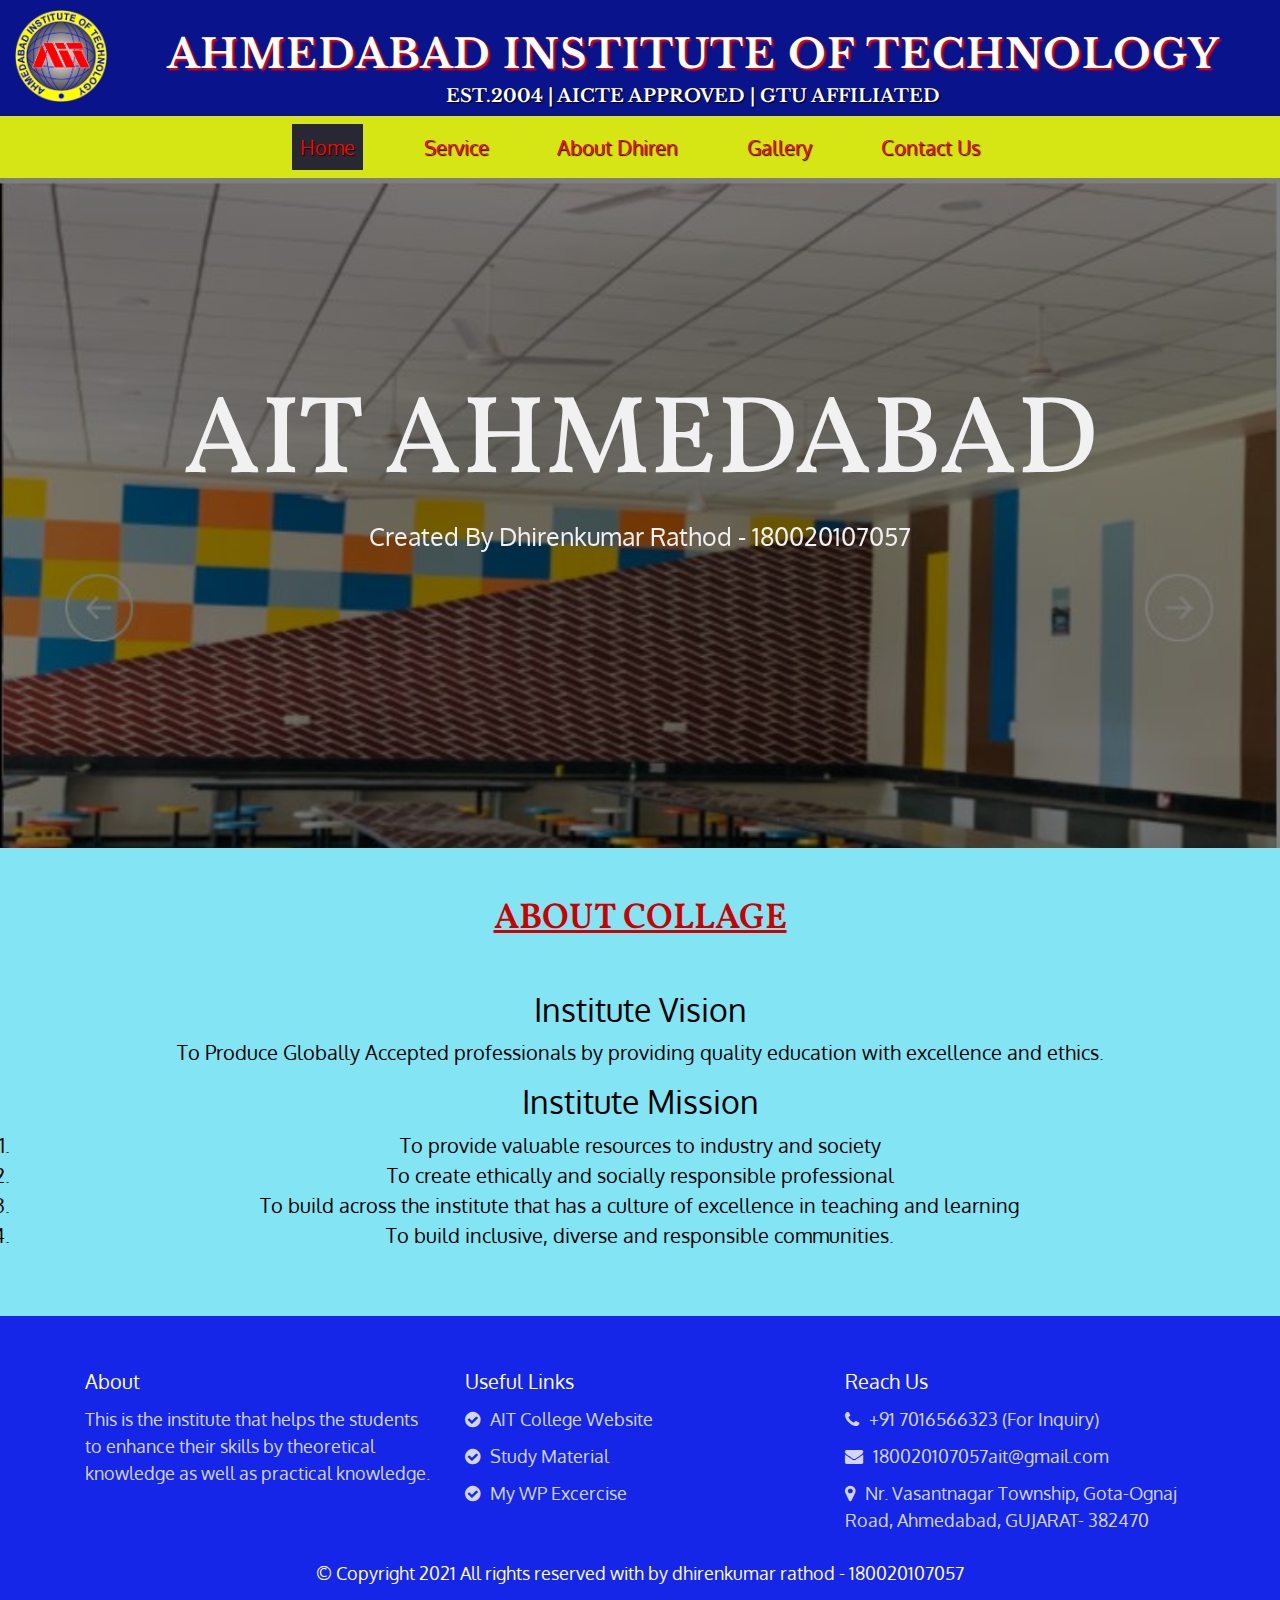
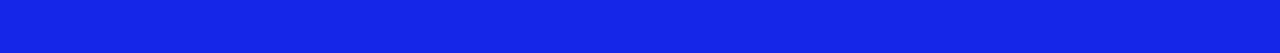
<file: index.html>
<!doctype html>
<html lang="en">
  <head>
    <!-- Required meta tags -->
    <meta charset="utf-8">
    <meta name="viewport" content="width=device-width, initial-scale=1, shrink-to-fit=no">

    <!-- Bootstrap CSS -->
    <link rel="stylesheet" href="https://maxcdn.bootstrapcdn.com/bootstrap/4.0.0/css/bootstrap.min.css" integrity="sha384-Gn5384xqQ1aoWXA+058RXPxPg6fy4IWvTNh0E263XmFcJlSAwiGgFAW/dAiS6JXm" crossorigin="anonymous">
    <link rel="stylesheet" href="css/style.css">

    <!-- google fonts -->
    <link rel="preconnect" href="https://fonts.gstatic.com">
    <link href="https://fonts.googleapis.com/css2?family=Libre+Baskerville:wght@400;700&display=swap" rel="stylesheet">
    <link href="https://fonts.googleapis.com/css2?family=Oxygen:wght@300;400&display=swap" rel="stylesheet">
    <link href="https://fonts.googleapis.com/css2?family=Vollkorn&display=swap" rel="stylesheet">
    
    <!-- font-awesome -->
    <link rel="stylesheet" href="https://cdnjs.cloudflare.com/ajax/libs/font-awesome/4.7.0/css/font-awesome.min.css">
    
    <!-- fevicon -->
    <link rel="icon" href="logo.png" sizes="16x16">

    <title>AIT | Dhiren Home</title>
  </head>
  <body>
    <!-- brand-name -->
    <div class="ait-brand container-fluid">
      <div class="row">
          <div class="col-xl-1 col-lg-2 col-md-2 col-sm-2 col-2" id="brand-logo">
              <a href="index.html">
                  <img src="logo.png" alt="AIT logo" title="AIT">
              </a>
          </div>
          <div class="col-xl-11 col-lg-10 col-md-10 col-sm-10 col-10" id="brand-name">
              <a href="index.html" title="AIT">
                  <h1> Ahmedabad Institute Of Technology </h1> 
              </a>
              <h3> EST.2004 | AICTE APPROVED | GTU AFFILIATED</h3>
          </div>
      </div>
  </div>

    <!-- navbar -->
    <nav class="navbar navbar-expand-lg sticky-top">

      <ul class="navbar-nav" id="mob-navbar">
        <li class="nav-item active">
          <a class="nav-link" href="#">Home <span class="sr-only">(current)</span></a>
        </li>
        <li class="nav-item">
          <a class="nav-link" href="service/index.html">Service</a>
          </li>
        <li class="nav-item">
          <a class="nav-link" href="about/index.html">About Dhiren</a>
        </li>
        <li class="nav-item">
          <a class="nav-link" href="photos/index.html">Gallery</a>
        </li>
        <li class="nav-item">
          <a class="nav-link" href="contact/index.html">Contact Us</a>
        </li>
      </ul>
      <div class="mob-nav" onclick="openNav()" id="dash">
        <div class="line1"></div>
        <div class="line2"></div>
        <div class="line3"></div>
      </div>
    </nav>

    <!-- top-info -->
    <div id="carouselExampleSlidesOnly" class="carousel slide" data-ride="carousel">
      <div class="carousel-inner">
        <div class="carousel-item active">
          <img class="d-block w-100" src="top1.JPG" alt="First slide">
        </div>
        <div class="carousel-item">
          <img class="d-block w-100" src="top2.JPG" alt="Second slide">
        </div>
        <div class="carousel-item">
          <img class="d-block w-100" src="top4.jpg" alt="Third slide">
        </div>
        <div class="content"> 
          <h1>AIT Ahmedabad</h1>
          <p>created by dhirenkumar rathod - 180020107057</p>
        </div>
        
      </div>
    </div>


    <!-- about -->
    <div class="container-fluid" id="about-us">
      <div class="header text-center" id="about-head">
            <h3 class="heading_style"><u> About Collage</u></h3>
      </div>
      <center><h2>Institute Vision</h2></center>
      <center><p>To Produce Globally Accepted
        professionals by providing quality
        education with excellence and ethics.</p></center>
        <center><h2>Institute Mission</h2></center>
          <ol type="1" align='center'>
          <li>To provide valuable resources to industry and society</li>
          <li>To create ethically and socially responsible professional</li>
          <li>To build across the institute that has a culture of excellence in teaching and learning</li>
          <li>To build inclusive, diverse and responsible communities.</li>
        </ol>
      </div>
  <!-- footer -->
  <footer class="panel-footer"> 
    <div class="container">
      <div class="row">
        <section class="about-footer col-md-4">
          <span id="footer-head">About</span>
            <p id="footer-tile">This is the institute that helps the students to enhance their skills by theoretical 
              knowledge as well as practical knowledge.
            </p>
        </section>
        <section class="link-footer col-md-4">
          <span id="footer-head">Useful Links</span>
            <ul>
              <li id="footer-tile">
                <a href="http://www.aitindia.in/" target="_blank">
                 <i class="fa fa-check-circle"></i><span>AIT College Website</span>
                </a>
              </li>
              <li id="footer-tile">
                <a href="https://sites.google.com/view/ait-ce/home" target="_blank">
                  <i class="fa fa-check-circle"></i><span>Study Material</span>
                </a>
              </li>
              <li id="footer-tile">
                <a href="https://dhirenkumarr.github.io/HTMLcodes/index.html" target="_blank">
                  <i class="fa fa-check-circle"></i><span>My WP Excercise</span>
                </a>
              </li>
            </ul>
        </section>
        <section class="reach-footer col-md-4">
          <span id="footer-head">Reach Us</span>
          <ul>
            <li id="footer-tile">
              <a href="tel:+91 7016566323">
                <i class="fa fa-phone"></i><span>+91 7016566323 (For Inquiry)</span>
              </a>
            </li>
            <li id="footer-tile">
              <a href="mailto:180020107057ait@gmail.com">
                <i class="fa fa-envelope"></i><span>180020107057ait@gmail.com</span>
              </a>
            </li>
            <li id="footer-tile">
              <a href="https://goo.gl/maps/QCKpoeuKvAvvpZMXA" target="_blank">
                <i class="fa fa-map-marker"></i><span>Nr. Vasantnagar Township, Gota-Ognaj Road, Ahmedabad, GUJARAT- 382470</span>
              </a>
            </li>
          </ul>
        </section>
      </div>
      <div class="copyright text-center">
        <p> &copy; Copyright 2021 All rights reserved with by dhirenkumar rathod - 180020107057</p>
      </div>
    </div>
  </footer>

  <!-- back-to-top -->
  <button onclick="topFunction()" id="myBtn" title="Go to top"><i class="fa fa-angle-double-up"></i></button>
 



    <!-- Optional JavaScript -->
    <script src="js/script.js"></script>
    <!-- jQuery first, then Popper.js, then Bootstrap JS -->
    <script src="https://code.jquery.com/jquery-3.2.1.slim.min.js" integrity="sha384-KJ3o2DKtIkvYIK3UENzmM7KCkRr/rE9/Qpg6aAZGJwFDMVNA/GpGFF93hXpG5KkN" crossorigin="anonymous"></script>
    <script src="https://cdnjs.cloudflare.com/ajax/libs/popper.js/1.12.9/umd/popper.min.js" integrity="sha384-ApNbgh9B+Y1QKtv3Rn7W3mgPxhU9K/ScQsAP7hUibX39j7fakFPskvXusvfa0b4Q" crossorigin="anonymous"></script>
    <script src="https://maxcdn.bootstrapcdn.com/bootstrap/4.0.0/js/bootstrap.min.js" integrity="sha384-JZR6Spejh4U02d8jOt6vLEHfe/JQGiRRSQQxSfFWpi1MquVdAyjUar5+76PVCmYl" crossorigin="anonymous"></script>
  </body>
</html>
</file>
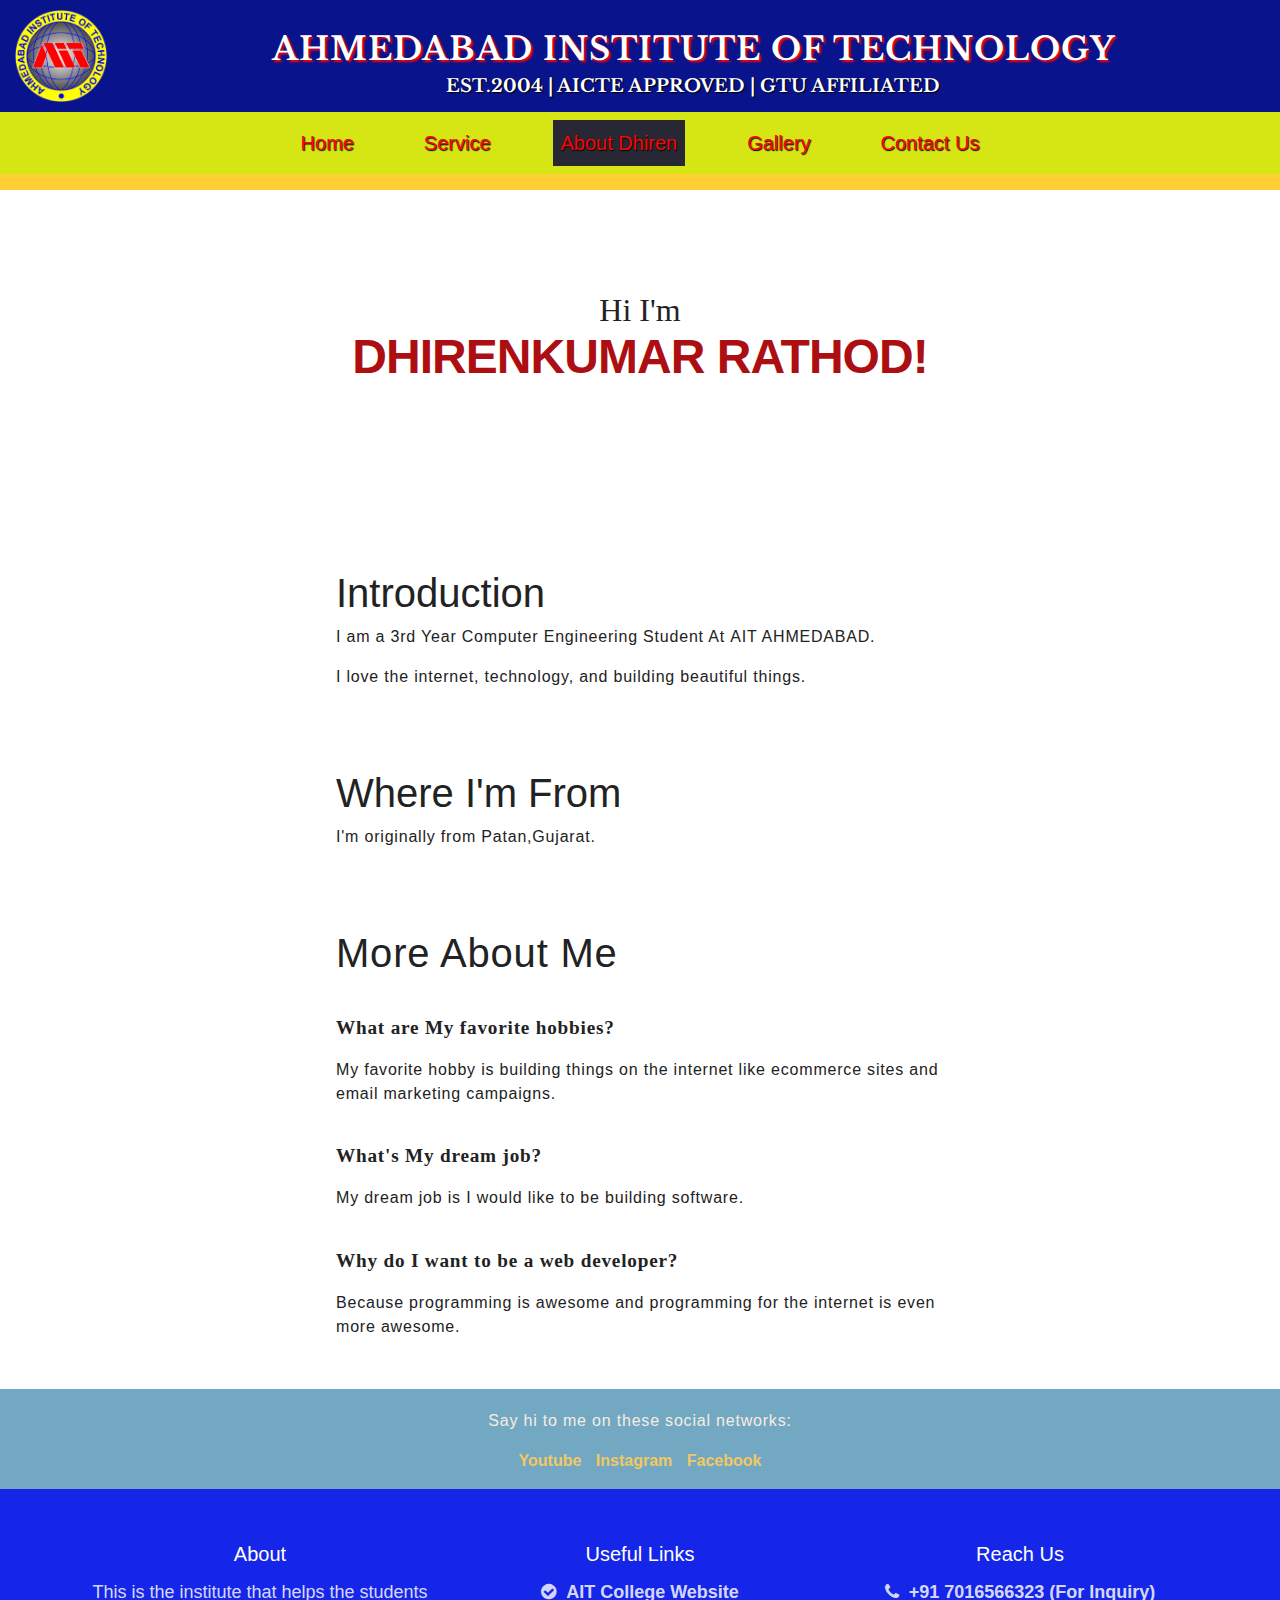
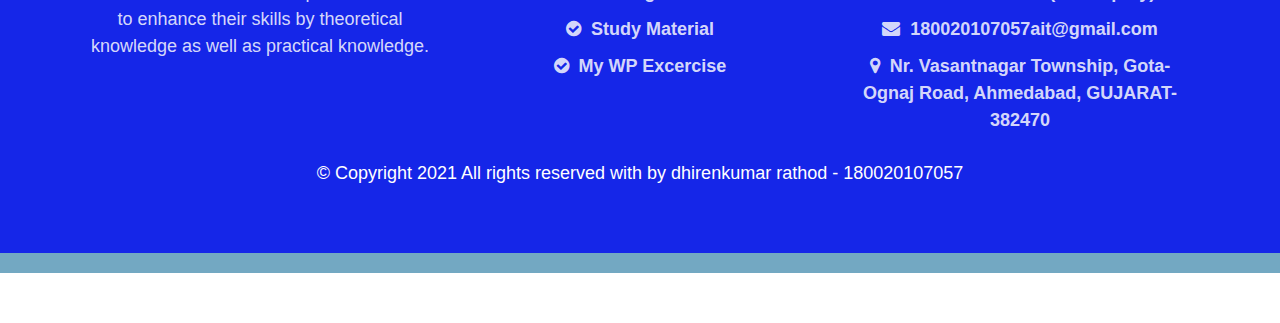
<file: about/index.html>
<!doctype html>
<html lang="en">
  <head>
    <!-- Required meta tags -->
    <meta charset="utf-8">
    <meta name="viewport" content="width=device-width, initial-scale=1, shrink-to-fit=no">

    <!-- Bootstrap CSS -->
    <link rel="stylesheet" href="https://maxcdn.bootstrapcdn.com/bootstrap/4.0.0/css/bootstrap.min.css" integrity="sha384-Gn5384xqQ1aoWXA+058RXPxPg6fy4IWvTNh0E263XmFcJlSAwiGgFAW/dAiS6JXm" crossorigin="anonymous">
    <link rel="stylesheet" href="style.css">

    <!-- google fonts -->
    <link rel="preconnect" href="https://fonts.gstatic.com">
    <link href="https://fonts.googleapis.com/css2?family=Libre+Baskerville:wght@400;700&display=swap" rel="stylesheet">
    <link href="https://fonts.googleapis.com/css2?family=Oxygen:wght@300;400&display=swap" rel="stylesheet">
    <link href="https://fonts.googleapis.com/css2?family=Vollkorn&display=swap" rel="stylesheet">
    
    <!-- font-awesome -->
    <link rel="stylesheet" href="https://cdnjs.cloudflare.com/ajax/libs/font-awesome/4.7.0/css/font-awesome.min.css">
    
    <!-- fevicon -->
    <link rel="icon" href="../logo.png" sizes="16x16">

    <title>AIT | About Dhiren</title>
  </head>
  <body>
    <!-- brand-name -->
    <div class="ait-brand container-fluid">
      <div class="row">
          <div class="col-xl-1 col-lg-2 col-md-2 col-sm-2 col-2" id="brand-logo">
              <a href="index.html">
                  <img src="../logo.png" alt="AIT logo" title="AIT">
              </a>
          </div>
          <div class="col-xl-11 col-lg-10 col-md-10 col-sm-10 col-10" id="brand-name">
              <a href="index.html" title="AIT">
                  <h1> Ahmedabad Institute Of Technology </h1> 
              </a>
              <h3> EST.2004 | AICTE APPROVED | GTU AFFILIATED</h3>
          </div>
      </div>
  </div>

    <!-- navbar -->
    <nav class="navbar navbar-expand-lg sticky-top">

      <ul class="navbar-nav" id="mob-navbar">
        <li class="nav-item">
          <a class="nav-link" href="../index.html">Home <span class="sr-only">(current)</span></a>
        </li>
        <li class="nav-item">
          <a class="nav-link" href="../service/index.html">Service</a>
          </li>
        <li class="nav-item active">
          <a class="nav-link" href="#">About Dhiren</a>
        </li>
        <li class="nav-item">
          <a class="nav-link" href="../photos/index.html">Gallery</a>
        </li>
        <li class="nav-item">
          <a class="nav-link" href="../contact/index.html">Contact Us</a>
        </li>
      </ul>
      <div class="mob-nav" onclick="openNav()" id="dash">
        <div class="line1"></div>
        <div class="line2"></div>
        <div class="line3"></div>
      </div>
    </nav>
<header class='masthead'>
  <p class='masthead-intro'>Hi I'm</p>
  <h1 class='masthead-heading' style="color:#ad0e11;">Dhirenkumar Rathod!</h1>
</header>
<section class="introduction-section">
    <h1>Introduction</h1>
    <p>I am a 3rd Year Computer Engineering Student At <b>AIT AHMEDABAD</b>.</p>
    <p>I love the internet, technology, and building beautiful things.</p>
</section>
<section class="location-section">
    <h1>Where I'm From</h1>
    <p>I'm originally from Patan,Gujarat. </p>
</section>
<section class="questions-section">
    <h1>More About Me</h1>
    <h2>What are My favorite hobbies?</h2>
    <p>My favorite hobby is building things on the internet like ecommerce sites and email marketing campaigns.</p>
    <h2>What's My dream job?</h2>
    <p>My dream job is I would like to be building software.</p>
    <h2>Why do I want to be a web developer?</h2>
    <p>Because programming is awesome and programming for the internet is even more awesome.</p>
</section>

<footer class="content-footer">
    <p>Say hi to me on these social networks:</p>
    <ul class="social">
        <li><a class="css-is-deranged" href="https://www.youtube.com/c/DhirenkumarRathod" target="_blank">Youtube</a></li>
        <li><a class="css-is-deranged" href="https://www.instagram.com/dhirenkumar_rathod/" target="_blank">Instagram</a></li>
        <li><a class="css-is-deranged" href="https://www.facebook.com/Dhirenkumar-Rathod-101251368365284" target="_blank">Facebook</a></li>
    </ul>


  <!-- footer -->
  <footer class="panel-footer"> 
    <div class="container">
      <div class="row">
        <section class="about-footer col-md-4">
          <span id="footer-head">About</span>
            <p id="footer-tile">This is the institute that helps the students to enhance their skills by theoretical 
              knowledge as well as practical knowledge.
            </p>
        </section>
        <section class="link-footer col-md-4">
          <span id="footer-head">Useful Links</span>
            <ul>
              <li id="footer-tile">
                <a href="http://www.aitindia.in/" target="_blank">
                 <i class="fa fa-check-circle"></i><span>AIT College Website</span>
                </a>
              </li>
              <li id="footer-tile">
                <a href="https://sites.google.com/view/ait-ce/home" target="_blank">
                  <i class="fa fa-check-circle"></i><span>Study Material</span>
                </a>
              </li>
              <li id="footer-tile">
                <a href="https://dhirenkumarr.github.io/HTMLcodes/index.html" target="_blank">
                  <i class="fa fa-check-circle"></i><span>My WP Excercise</span>
                </a>
              </li>
            </ul>
        </section>
        <section class="reach-footer col-md-4">
          <span id="footer-head">Reach Us</span>
          <ul>
            <li id="footer-tile">
              <a href="tel:+91 7016566323">
                <i class="fa fa-phone"></i><span>+91 7016566323 (For Inquiry)</span>
              </a>
            </li>
            <li id="footer-tile">
              <a href="mailto:180020107057ait@gmail.com">
                <i class="fa fa-envelope"></i><span>180020107057ait@gmail.com</span>
              </a>
            </li>
            <li id="footer-tile">
              <a href="https://goo.gl/maps/QCKpoeuKvAvvpZMXA" target="_blank">
                <i class="fa fa-map-marker"></i><span>Nr. Vasantnagar Township, Gota-Ognaj Road, Ahmedabad, GUJARAT- 382470</span>
              </a>
            </li>
          </ul>
        </section>
      </div>
      <div class="copyright text-center">
        <p> &copy; Copyright 2021 All rights reserved with by dhirenkumar rathod - 180020107057</p>
      </div>
    </div>
  </footer>

  <!-- back-to-top -->
  <button onclick="topFunction()" id="myBtn" title="Go to top"><i class="fa fa-angle-double-up"></i></button>
 



    <!-- Optional JavaScript -->
    <script src="script.js"></script>
    <!-- jQuery first, then Popper.js, then Bootstrap JS -->
    <script src="https://code.jquery.com/jquery-3.2.1.slim.min.js" integrity="sha384-KJ3o2DKtIkvYIK3UENzmM7KCkRr/rE9/Qpg6aAZGJwFDMVNA/GpGFF93hXpG5KkN" crossorigin="anonymous"></script>
    <script src="https://cdnjs.cloudflare.com/ajax/libs/popper.js/1.12.9/umd/popper.min.js" integrity="sha384-ApNbgh9B+Y1QKtv3Rn7W3mgPxhU9K/ScQsAP7hUibX39j7fakFPskvXusvfa0b4Q" crossorigin="anonymous"></script>
    <script src="https://maxcdn.bootstrapcdn.com/bootstrap/4.0.0/js/bootstrap.min.js" integrity="sha384-JZR6Spejh4U02d8jOt6vLEHfe/JQGiRRSQQxSfFWpi1MquVdAyjUar5+76PVCmYl" crossorigin="anonymous"></script>
  </body>
</html>
</file>
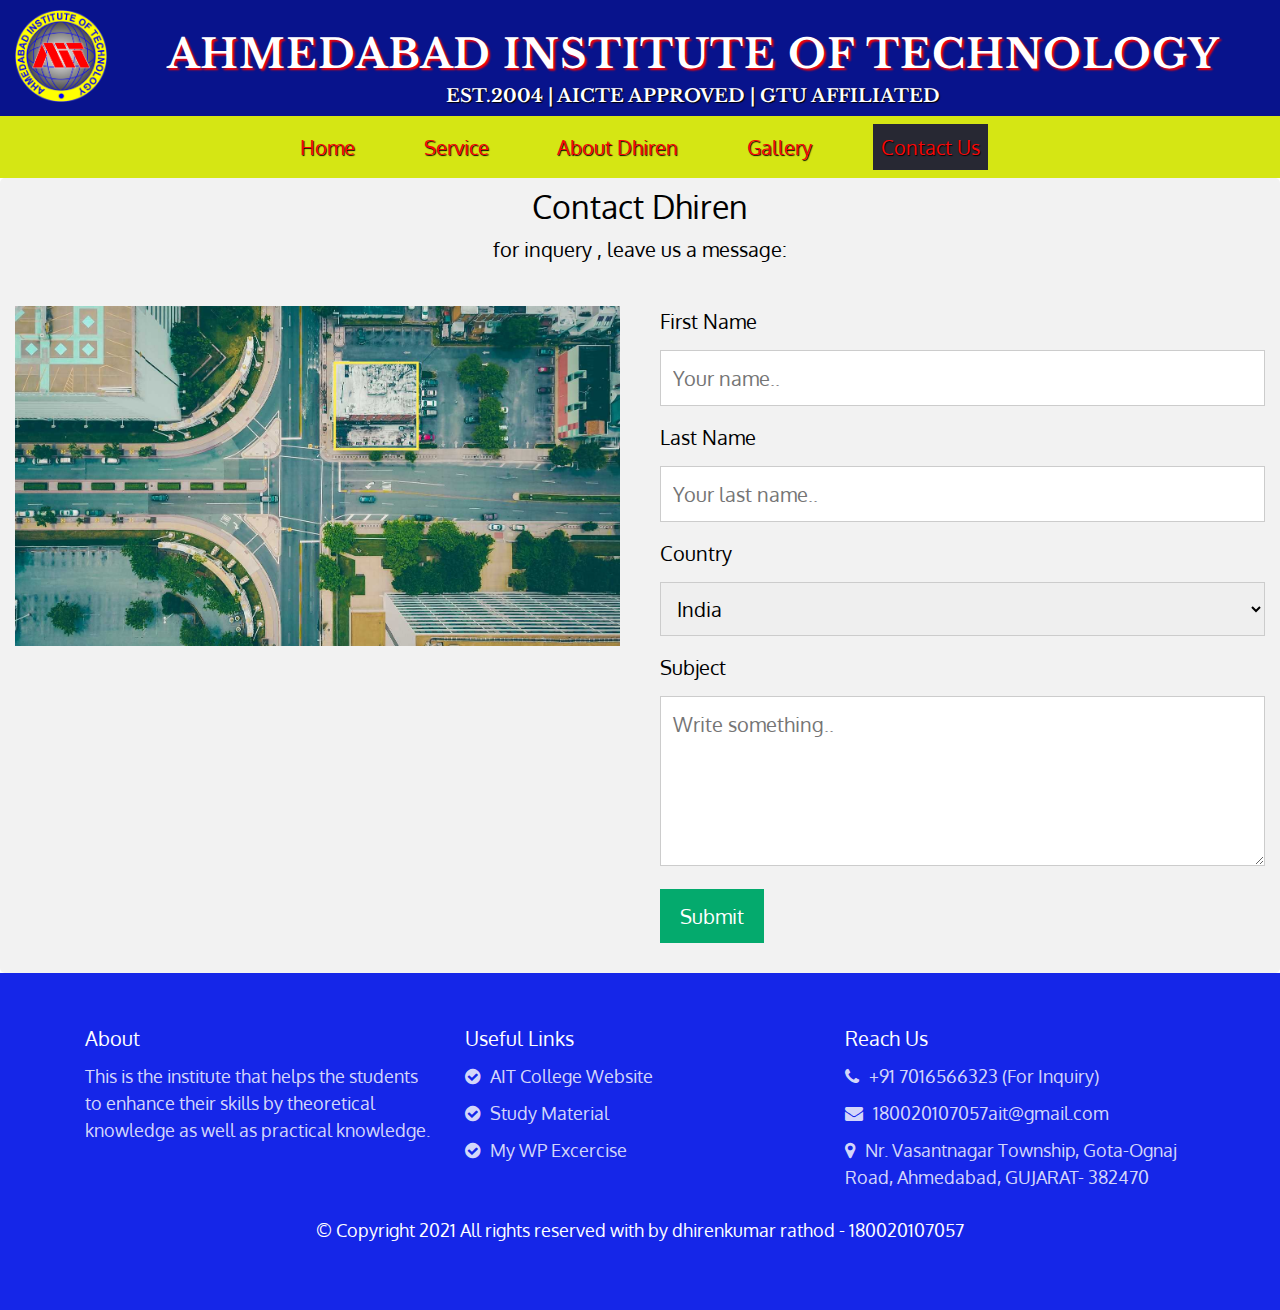
<file: contact/index.html>
<!doctype html>
<html lang="en">
  <head>
    <!-- Required meta tags -->
    <meta charset="utf-8">
    <meta name="viewport" content="width=device-width, initial-scale=1, shrink-to-fit=no">

    <!-- Bootstrap CSS -->
    <link rel="stylesheet" href="https://maxcdn.bootstrapcdn.com/bootstrap/4.0.0/css/bootstrap.min.css" integrity="sha384-Gn5384xqQ1aoWXA+058RXPxPg6fy4IWvTNh0E263XmFcJlSAwiGgFAW/dAiS6JXm" crossorigin="anonymous">
    <link rel="stylesheet" href="style.css">

    <!-- google fonts -->
    <link rel="preconnect" href="https://fonts.gstatic.com">
    <link href="https://fonts.googleapis.com/css2?family=Libre+Baskerville:wght@400;700&display=swap" rel="stylesheet">
    <link href="https://fonts.googleapis.com/css2?family=Oxygen:wght@300;400&display=swap" rel="stylesheet">
    <link href="https://fonts.googleapis.com/css2?family=Vollkorn&display=swap" rel="stylesheet">
    
    <!-- font-awesome -->
    <link rel="stylesheet" href="https://cdnjs.cloudflare.com/ajax/libs/font-awesome/4.7.0/css/font-awesome.min.css">
    
    <!-- fevicon -->
    <link rel="icon" href="../logo.png" sizes="16x16">

    <title>AIT | Contact Dhiren</title>
  </head>
  <body>
    <!-- brand-name -->
    <div class="ait-brand container-fluid">
      <div class="row">
          <div class="col-xl-1 col-lg-2 col-md-2 col-sm-2 col-2" id="brand-logo">
              <a href="index.html">
                  <img src="../logo.png" alt="AIT logo" title="AIT">
              </a>
          </div>
          <div class="col-xl-11 col-lg-10 col-md-10 col-sm-10 col-10" id="brand-name">
              <a href="index.html" title="AIT">
                  <h1> Ahmedabad Institute Of Technology </h1> 
              </a>
              <h3> EST.2004 | AICTE APPROVED | GTU AFFILIATED</h3>
          </div>
      </div>
  </div>

    <!-- navbar -->
    <nav class="navbar navbar-expand-lg sticky-top">

      <ul class="navbar-nav" id="mob-navbar">
        <li class="nav-item">
          <a class="nav-link" href="../index.html">Home <span class="sr-only">(current)</span></a>
        </li>
        <li class="nav-item">
          <a class="nav-link" href="../service/index.html">Service</a>
          </li>
        <li class="nav-item">
          <a class="nav-link" href="../about/index.html">About Dhiren</a>
        </li>
        <li class="nav-item">
          <a class="nav-link" href="../photos/index.html">Gallery</a>
        </li>
        <li class="nav-item active">
          <a class="nav-link" href="#">Contact Us</a>
        </li>
      </ul>
      <div class="mob-nav" onclick="openNav()" id="dash">
        <div class="line1"></div>
        <div class="line2"></div>
        <div class="line3"></div>
      </div>
    </nav>

<div class="container2">
  <div style="text-align:center">
    <h2>Contact Dhiren</h2>
    <p>for inquery , leave us a message:</p>
  </div>
  <div class="row">
    <div class="column">
      <img src="map.jpg" style="width:100%">
    </div>
    <div class="column">
      <form>
        <label for="fname">First Name</label>
        <input type="text" id="fname" name="firstname" placeholder="Your name..">
        <label for="lname">Last Name</label>
        <input type="text" id="lname" name="lastname" placeholder="Your last name..">
        <label for="country">Country</label>
        <select id="country" name="country">
          <option value="australia">India</option>
          <option value="canada">Canada</option>
          <option value="usa">USA</option>
        </select>
        <label for="subject">Subject</label>
        <textarea id="subject" name="subject" placeholder="Write something.." style="height:170px"></textarea>
        <input type="submit" value="Submit">
      </form>
    </div>
  </div>
</div>
  <!-- footer -->
  <footer class="panel-footer"> 
    <div class="container">
      <div class="row">
        <section class="about-footer col-md-4">
          <span id="footer-head">About</span>
            <p id="footer-tile">This is the institute that helps the students to enhance their skills by theoretical 
              knowledge as well as practical knowledge.
            </p>
        </section>
        <section class="link-footer col-md-4">
          <span id="footer-head">Useful Links</span>
            <ul>
              <li id="footer-tile">
                <a href="http://www.aitindia.in/" target="_blank">
                 <i class="fa fa-check-circle"></i><span>AIT College Website</span>
                </a>
              </li>
              <li id="footer-tile">
                <a href="https://sites.google.com/view/ait-ce/home" target="_blank">
                  <i class="fa fa-check-circle"></i><span>Study Material</span>
                </a>
              </li>
              <li id="footer-tile">
                <a href="https://dhirenkumarr.github.io/HTMLcodes/index.html" target="_blank">
                  <i class="fa fa-check-circle"></i><span>My WP Excercise</span>
                </a>
              </li>
            </ul>
        </section>
        <section class="reach-footer col-md-4">
          <span id="footer-head">Reach Us</span>
          <ul>
            <li id="footer-tile">
              <a href="tel:+91 7016566323">
                <i class="fa fa-phone"></i><span>+91 7016566323 (For Inquiry)</span>
              </a>
            </li>
            <li id="footer-tile">
              <a href="mailto:180020107057ait@gmail.com">
                <i class="fa fa-envelope"></i><span>180020107057ait@gmail.com</span>
              </a>
            </li>
            <li id="footer-tile">
              <a href="https://goo.gl/maps/QCKpoeuKvAvvpZMXA" target="_blank">
                <i class="fa fa-map-marker"></i><span>Nr. Vasantnagar Township, Gota-Ognaj Road, Ahmedabad, GUJARAT- 382470</span>
              </a>
            </li>
          </ul>
        </section>
      </div>
      <div class="copyright text-center">
        <p> &copy; Copyright 2021 All rights reserved with by dhirenkumar rathod - 180020107057</p>
      </div>
    </div>
  </footer>

  <!-- back-to-top -->
  <button onclick="topFunction()" id="myBtn" title="Go to top"><i class="fa fa-angle-double-up"></i></button>
 



    <!-- Optional JavaScript -->
    <script src="script.js"></script>
    <!-- jQuery first, then Popper.js, then Bootstrap JS -->
    <script src="https://code.jquery.com/jquery-3.2.1.slim.min.js" integrity="sha384-KJ3o2DKtIkvYIK3UENzmM7KCkRr/rE9/Qpg6aAZGJwFDMVNA/GpGFF93hXpG5KkN" crossorigin="anonymous"></script>
    <script src="https://cdnjs.cloudflare.com/ajax/libs/popper.js/1.12.9/umd/popper.min.js" integrity="sha384-ApNbgh9B+Y1QKtv3Rn7W3mgPxhU9K/ScQsAP7hUibX39j7fakFPskvXusvfa0b4Q" crossorigin="anonymous"></script>
    <script src="https://maxcdn.bootstrapcdn.com/bootstrap/4.0.0/js/bootstrap.min.js" integrity="sha384-JZR6Spejh4U02d8jOt6vLEHfe/JQGiRRSQQxSfFWpi1MquVdAyjUar5+76PVCmYl" crossorigin="anonymous"></script>
  </body>
</html>
</file>
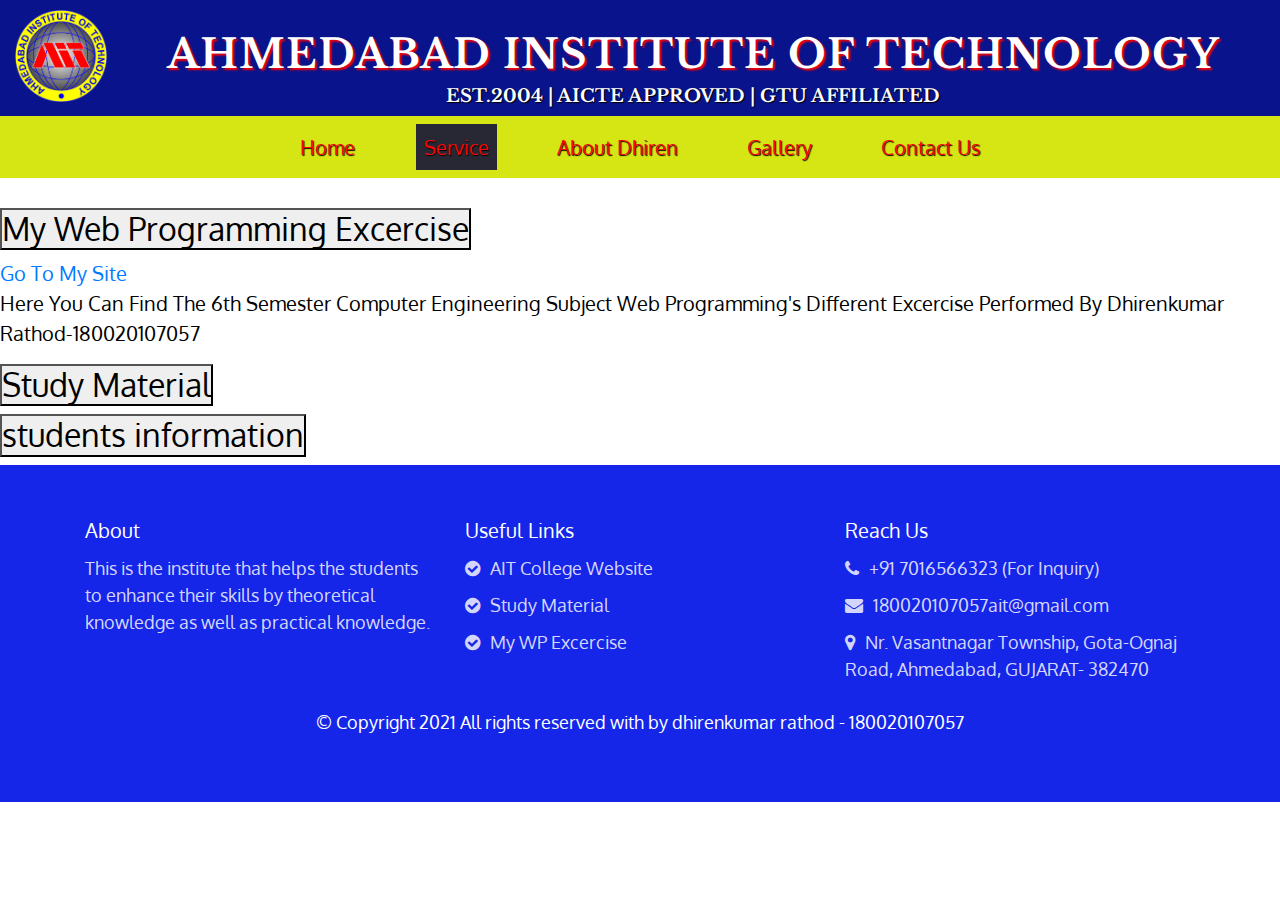
<file: service/index.html>
<!doctype html>
<html lang="en">
  <head>
    <!-- Required meta tags -->
    <meta charset="utf-8">
    <meta name="viewport" content="width=device-width, initial-scale=1, shrink-to-fit=no">

    <!-- Bootstrap CSS -->
    <link rel="stylesheet" href="https://maxcdn.bootstrapcdn.com/bootstrap/4.0.0/css/bootstrap.min.css" integrity="sha384-Gn5384xqQ1aoWXA+058RXPxPg6fy4IWvTNh0E263XmFcJlSAwiGgFAW/dAiS6JXm" crossorigin="anonymous">
    <link href="https://cdn.jsdelivr.net/npm/bootstrap@5.0.0/dist/css/bootstrap.min.css" rel="stylesheet" integrity="sha384-wEmeIV1mKuiNpC+IOBjI7aAzPcEZeedi5yW5f2yOq55WWLwNGmvvx4Um1vskeMj0" crossorigin="anonymous">
    <link rel="stylesheet" href="style.css">

    <!-- google fonts -->
    <link rel="preconnect" href="https://fonts.gstatic.com">
    <link href="https://fonts.googleapis.com/css2?family=Libre+Baskerville:wght@400;700&display=swap" rel="stylesheet">
    <link href="https://fonts.googleapis.com/css2?family=Oxygen:wght@300;400&display=swap" rel="stylesheet">
    <link href="https://fonts.googleapis.com/css2?family=Vollkorn&display=swap" rel="stylesheet">
    
    <!-- font-awesome -->
    <link rel="stylesheet" href="https://cdnjs.cloudflare.com/ajax/libs/font-awesome/4.7.0/css/font-awesome.min.css">
    
    <!-- fevicon -->
    <link rel="icon" href="../logo.png" sizes="16x16">

    <title>AIT | Service Dhiren</title>
  </head>
  <body>
    <!-- brand-name -->
    <div class="ait-brand container-fluid">
      <div class="row">
          <div class="col-xl-1 col-lg-2 col-md-2 col-sm-2 col-2" id="brand-logo">
              <a href="index.html">
                  <img src="../logo.png" alt="AIT logo" title="AIT">
              </a>
          </div>
          <div class="col-xl-11 col-lg-10 col-md-10 col-sm-10 col-10" id="brand-name">
              <a href="index.html" title="AIT">
                  <h1> Ahmedabad Institute Of Technology </h1> 
              </a>
              <h3> EST.2004 | AICTE APPROVED | GTU AFFILIATED</h3>
          </div>
      </div>
  </div>

    <!-- navbar -->
    <nav class="navbar navbar-expand-lg sticky-top">

      <ul class="navbar-nav" id="mob-navbar">
        <li class="nav-item">
          <a class="nav-link" href="../index.html">Home <span class="sr-only">(current)</span></a>
        </li>
        <li class="nav-item active">
          <a class="nav-link" href="#">Service</a>
          </li>
        <li class="nav-item">
          <a class="nav-link" href="../about/index.html">About Dhiren</a>
        </li>
        <li class="nav-item">
          <a class="nav-link" href="../photos/index.html">Gallery</a>
        </li>
        <li class="nav-item">
          <a class="nav-link" href="../contact/index.html">Contact Us</a>
        </li>
      </ul>
      <div class="mob-nav" onclick="openNav()" id="dash">
        <div class="line1"></div>
        <div class="line2"></div>
        <div class="line3"></div>
      </div>
    </nav>
    <br>
<div class="accordion" id="accordionExample">
  <div class="accordion-item">
    <h2 class="accordion-header" id="headingOne">
      <button class="accordion-button" type="button" data-bs-toggle="collapse" data-bs-target="#collapseOne" aria-expanded="true" aria-controls="collapseOne">
        My Web Programming Excercise
      </button>
    </h2>
    <div id="collapseOne" class="accordion-collapse collapse show" aria-labelledby="headingOne" data-bs-parent="#accordionExample">
      <div class="accordion-body">
        <a href="https://dhirenkumarr.github.io/HTMLcodes/index.html" target="_blank">Go To My Site</a><br>
        <p>Here You Can Find The 6th Semester Computer Engineering Subject Web Programming's Different Excercise Performed By Dhirenkumar Rathod-180020107057</p>
      </div>
    </div>
  </div>
  <div class="accordion-item">
    <h2 class="accordion-header" id="headingTwo">
      <button class="accordion-button collapsed" type="button" data-bs-toggle="collapse" data-bs-target="#collapseTwo" aria-expanded="false" aria-controls="collapseTwo">
        Study Material
      </button>
    </h2>
    <div id="collapseTwo" class="accordion-collapse collapse" aria-labelledby="headingTwo" data-bs-parent="#accordionExample">
      <div class="accordion-body">
        <a href="https://sites.google.com/view/ait-ce/home" target="_blank">Go To Site</a>
        <p>Here You Can Find All The Subject vise Study Material of Computer And IT Engineering In GTU.</p>
      </div>
    </div>
  </div>
  <div class="accordion-item">
    <h2 class="accordion-header" id="headingTwo">
      <button class="accordion-button collapsed" type="button" data-bs-toggle="collapse" data-bs-target="#collapseTwo" aria-expanded="false" aria-controls="collapseTwo">
        students information
      </button>
    </h2>
    <div id="collapseTwo" class="accordion-collapse collapse" aria-labelledby="headingTwo" data-bs-parent="#accordionExample">
      <div class="accordion-body">
        <a href="https://dhirenrathod0709.000webhostapp.com/PHPCRUD/index.php" target="_blank">Go To Site</a>
        <p>Here You can insert upadate or delete students(form of employee) information.</p>
      </div>
    </div>
  </div>
</div>
  <!-- footer -->
  <footer class="panel-footer"> 
    <div class="container">
      <div class="row">
        <section class="about-footer col-md-4">
          <span id="footer-head">About</span>
            <p id="footer-tile">This is the institute that helps the students to enhance their skills by theoretical 
              knowledge as well as practical knowledge.
            </p>

        </section>
        <section class="link-footer col-md-4">
          <span id="footer-head">Useful Links</span>
            <ul>
              <li id="footer-tile">
                <a href="http://www.aitindia.in/" target="_blank">
                 <i class="fa fa-check-circle"></i><span>AIT College Website</span>
                </a>
              </li>
              <li id="footer-tile">
                <a href="https://sites.google.com/view/ait-ce/home" target="_blank">
                  <i class="fa fa-check-circle"></i><span>Study Material</span>
                </a>
              </li>
              <li id="footer-tile">
                <a href="https://dhirenkumarr.github.io/HTMLcodes/index.html" target="_blank">
                  <i class="fa fa-check-circle"></i><span>My WP Excercise</span>
                </a>
              </li>
            </ul>
        </section>
        <section class="reach-footer col-md-4">
          <span id="footer-head">Reach Us</span>
          <ul>
            <li id="footer-tile">
              <a href="tel:+91 7016566323">
                <i class="fa fa-phone"></i><span>+91 7016566323 (For Inquiry)</span>
              </a>
            </li>
            <li id="footer-tile">
              <a href="mailto:180020107057ait@gmail.com">
                <i class="fa fa-envelope"></i><span>180020107057ait@gmail.com</span>
              </a>
            </li>
            <li id="footer-tile">
              <a href="https://goo.gl/maps/QCKpoeuKvAvvpZMXA" target="_blank">
                <i class="fa fa-map-marker"></i><span>Nr. Vasantnagar Township, Gota-Ognaj Road, Ahmedabad, GUJARAT- 382470</span>
              </a>
            </li>
          </ul>
        </section>
      </div>
      <div class="copyright text-center">
        <p> &copy; Copyright 2021 All rights reserved with by dhirenkumar rathod - 180020107057</p>
      </div>
    </div>
  </footer>

  <!-- back-to-top -->
  <button onclick="topFunction()" id="myBtn" title="Go to top"><i class="fa fa-angle-double-up"></i></button>
 



    <!-- Optional JavaScript -->
    <script src="script.js"></script>
    <!-- jQuery first, then Popper.js, then Bootstrap JS -->
    <script src="https://code.jquery.com/jquery-3.2.1.slim.min.js" integrity="sha384-KJ3o2DKtIkvYIK3UENzmM7KCkRr/rE9/Qpg6aAZGJwFDMVNA/GpGFF93hXpG5KkN" crossorigin="anonymous"></script>
    <script src="https://cdnjs.cloudflare.com/ajax/libs/popper.js/1.12.9/umd/popper.min.js" integrity="sha384-ApNbgh9B+Y1QKtv3Rn7W3mgPxhU9K/ScQsAP7hUibX39j7fakFPskvXusvfa0b4Q" crossorigin="anonymous"></script>
    <script src="https://maxcdn.bootstrapcdn.com/bootstrap/4.0.0/js/bootstrap.min.js" integrity="sha384-JZR6Spejh4U02d8jOt6vLEHfe/JQGiRRSQQxSfFWpi1MquVdAyjUar5+76PVCmYl" crossorigin="anonymous"></script>
    <script src="https://cdn.jsdelivr.net/npm/bootstrap@5.0.0/dist/js/bootstrap.bundle.min.js" integrity="sha384-p34f1UUtsS3wqzfto5wAAmdvj+osOnFyQFpp4Ua3gs/ZVWx6oOypYoCJhGGScy+8" crossorigin="anonymous"></script>
  </body>
</html>
</file>
<file: css/style.css>
*{
    margin: 0;
    padding: 0;
    box-sizing: border-box;
}
body {
    color: #000;
    background-color: #fff;
    font-size: 20px;
    font-family: 'Oxygen', sans-serif;

}

.heading_style {
    font-family: 'Vollkorn', serif;
    font-size: 1.8em;
    font-weight: 600;
    text-transform: uppercase;
    padding-top: 50px;
    margin-bottom: 50px;
    color: #CC0000;
}
/*brand-name*/
.ait-brand {
    background-color: #08138c;
}
#brand-logo img {
    width: 120%;
    padding-top: 10px;
    padding-bottom: 10px;
}
#brand-name a h1{
    font-family: 'Libre Baskerville', serif;
    font-size: 2em;
    font-weight: bold;
    text-transform: uppercase;
    text-shadow: 2px 2px 2px #FF0000;
    color: white;
    letter-spacing: 1px;
    padding-top: 30px;
    text-align: center;
}
#brand-name a {
    text-decoration: none;
}
#brand-name h3 {
    font-size: 18px;
    font-family: 'Libre Baskerville', serif;
    text-align: center;
    font-weight: bold;
    color: #FFF;
    text-shadow: 1px 1px 1px #000;
}


/* navbar */
.navbar {
    display: flex;
    justify-content: space-around;
    align-items: center;
    background-color: #d5e614;
}
.navbar-brand {
    color: #FFF;
    text-transform: uppercase;
    letter-spacing: 1px;
    text-shadow: 1px 1px 1px #000;
}
.navbar-brand h4{
    font-size: 25px;
}
.navbar-nav{
    display: flex;
    width: 60%;
    justify-content: space-around;
}
.nav-item a{
    color: rgb(248, 7, 7);
    text-decoration: none;
    font-weight: 500;
    font-size: 20px;
    text-shadow: 1px 1px 1px #000;    
}
.active {
    background-color: #272833;
}
.nav-item:hover{
    background-color: #272833;
    transition: .5s;
    border-radius: 2px;
}
.mob-nav {
    cursor: pointer;
    display: none;
}
.mob-nav div{
    width: 25px;
    height: 3px;
    background-color: #FFF;
    margin: 5px;
}

/* top-info */
.carousel-item img{
    width: 100%;
}

.carousel-inner {
    position: relative;
    margin: 0 auto;
    max-height: 670px;
}
.carousel-inner .content {
    position: absolute;
    top :0;
    padding-top: 200px;
    color: #F1F1F1;
    width: 100%;
    height: 100%;
    text-align: center;    
    background: rgba(0, 0, 0, 0.5); 
}
.carousel-inner .content h1{
    font-size: 5.5em; 
    font-family: 'Vollkorn', serif;
    text-transform: uppercase;
}
.carousel-inner .content h2{
    font-size: 5em;
    font-family: 'Vollkorn', serif;
    text-transform: uppercase;
}
.carousel-inner .content p{
    font-size: 25px;
    text-transform: capitalize;
}
/** ABOUT **/
#about-us {
    background-color:  #83e5f4 ;
    padding-bottom: 50px;
}
#about {
    margin-top: 50px;
    color: #272833;
}
#about-head h4 {
    font-size: 1.3em;
    text-transform: capitalize;
    margin: 10px;
    font-weight: 550;
    color: #272833;
}
#about-head h5 {
    font-size: 1.1em;
    text-transform: capitalize;
    letter-spacing: 2px;
    margin: 10px;
    color: #272833;

}

#about-tile p {
    font-size: 18px;
    margin: 20px;
    text-align: justify;
}
#about-tile img {
    width: 90%;
    height: 90%;
}
/* wave */
.custom-shape-divider-top-1614377907 {
    top: 0;
    left: 0;
    width: 100%;
    overflow: hidden;
    line-height: 0;
}
.custom-shape-divider-top-1614377907 svg {
    position: relative;
    display: block;
    width: calc(142% + 1.3px);
    height: 130px;
}
.custom-shape-divider-top-1614377907 .shape-fill {
    fill: #FFD5CD;
}

/* vission & mission */
#vis_mis {
    background-color: #FFF;
    padding-bottom: 50px;
}
.depart {
    background-color: #FFD5CD;
}
.depart h3{
    font-size: 1.7em;
    text-transform: uppercase;
    font-weight: 500;
    color: #CC0000;
    padding: 20px;
}

.vission{
    border-bottom: 2px solid #FFF;
    margin: 10px;

}
.vission h4{
    font-size: 1.5em;
    margin: 20px;
    color: #FF0000;
    text-align: center;
    text-transform: uppercase;
}
.vission-tile p {
    font-size: 20px;
    text-align: center;
    color: #272833;
}
.mission{
    border-bottom: 2px solid #FFF;
    margin: 10px;
}
.mission h4{
    font-size: 1.5em;
    margin: 20px;
    color: #FF0000;
    text-align: center;
    text-transform: uppercase;
}
.mission-tile {
    border-right: 2px solid #FFF;
    overflow: hidden;
    margin-top: 5px;
    padding: 0;
    text-align: center;
}
.mission-tile i {
    font-size: 30px;
    border: 2px solid #000;
    padding: 15px;
    border-radius: 100%;
    display: inline-block;
    color: #272833;
}
.mission-tile p{
    margin-top: 20px;
    font-size: 20px;
    color: #272833;
    padding: 10px;
}
/* circular */
.circular {
    background-color: #FFD5CD;
}
.parent-circular {
    display: flex;
    justify-content: center;
    align-items: center;
    padding-bottom: 50px;
}
.circular-iteam {
    background-color: #FFF;
    width: 60vw;
    height: 60vh;
    border: 2px solid black;
    box-shadow: 10px 10px 10px #010101;
    overflow: auto;
    border-radius: 10px;
}
.circular-iteam ul li {
    list-style: none;
    margin: 20px;
    text-align: justify;
    font-size: 20px;
}
.circular-iteam ul li a{
    color: #FF0000;
}
.circular-iteam ul li a:hover{
    text-decoration: none;
}
.circular-iteam ul li span{
    color: #272727;
}
.circular-iteam::-webkit-scrollbar {
    width: 15px;
  }
.circular-iteam::-webkit-scrollbar-track {
    background: #f1f1f1; 
    border-radius: 10px;
  }
.circular-iteam::-webkit-scrollbar-thumb {
    background-image: linear-gradient(#CC0000, #FFD5CD);
    border-radius: 10px;
}

/* footer */
.panel-footer {
    background-color: #1526e8;
    color: #FFF;
    padding-top: 50px;
    padding-bottom: 50px;
}
#footer-head {
    font-size: 20px;
}
#footer-tile {
    margin-top: 10px;
    font-size: 18px;
    list-style: none;
    color: #ffffffd5;
}
#footer-tile a {
    font-size: 18px;
    color: #ffffffd5;
}
#footer-tile a:hover{
    text-decoration: none;
}
#footer-tile a span {
    padding-left: 10px;
}
.copyright {
    font-size: 18px;
    margin-top: 10px;
}
#myBtn {
    display: none;
    position: fixed;
    bottom: 20px;
    right: 20px;
    z-index: 1;
    font-size: 22px;
    border: none;
    outline: none;
    background-color: #CC0000;
    color: white;
    cursor: pointer;
    padding: 15px;
    border-radius: 10px;
  }
  
  #myBtn:hover {
    background-color: #000;
  }

/*****      EXTRA LARGE DEVICE ONLY         *****/
@media (min-width: 1200px) {
    
}

/*****      LARGE DEVICE ONLY           *****/
@media (min-width: 992px) and (max-width: 1199.98px) {
    .heading_style {
        font-size: 1.6em;
        margin-bottom: 50px;
    }
    /*brand-name*/
    #brand-logo img {
        width: 60%;
    }
    #brand-name a h1{
        font-size: 1.5em;
    }
    #brand-name h3 {
        font-size: 15px;
    }
    
    /* navbar */
    .navbar-brand h4{
        font-size: 22px;
    }
    .nav-item a{
        font-size: 19px;
    }
    /* top-info */
    .carousel-inner .content {
        padding-top: 130px;
    }
    .carousel-inner .content h1{
        font-size: 4.5em; 
    }
    .carousel-inner .content h2{
        font-size: 4em;
    }
    .carousel-inner .content p{
        font-size: 22px;
    }

    /* about */
    #about-head h4 {
        font-size: 1.5em;
    }
    #about-head h5 {
        font-size: 1.1em;
    }
    #about-tile p {
        font-size: 16px;
    }
    /* wavw */
    .custom-shape-divider-top-1614377907 svg {
        width: calc(148% + 1.3px);
        height: 99px;
    }
    /* vission & mission */
    
    .depart h3{
        font-size: 1.7em;
    }
    .vission h4{
        font-size: 1.5em;
    }
    .vission-tile p {
        font-size: 18px;
    }
    .mission h4{
        font-size: 1.5em;
    }
    .mission-tile i {
        font-size: 28px;
    }
    .mission-tile p{
        font-size: 18px;
    }
    /* circular */
    .circular-iteam {
        width: 60vw;
        height: 60vh;
    }
    .circular-iteam ul li {
        font-size: 18px;
    }
    /* footer */
    #footer-head {
        font-size: 18px;
    }
    #footer-tile {
        font-size: 16px;
    }
    #footer-tile a {
        font-size: 16px;
    }
    .copyright {
        font-size: 16px;
    }

    
}

/*****      MEDIUM DEVICE ONLY          *****/
@media (min-width: 768px) and (max-width: 991.98px) {
    .heading_style {
        font-size: 1.6em;
        margin-bottom: 20px;
    }
    /*brand-name*/
    #brand-logo img {
        width: 80%;
    }
    #brand-name a h1{
        font-size: 1.15em;
        letter-spacing: .5px;
    }
    #brand-name h3 {
        font-size: 12px;
    }
    /* navbar */
    .navbar-brand h4{
        font-size: 20px;
    }
    .navbar-nav {
        position: absolute;
        right: 0;
        width: 0;
        top: 7vh;
        background-color: #CC0000;
        transition: .5s;
        z-index: 1;
        overflow: hidden;
        /* transform: translateX(100%); */
    }
    .navbar-nav li{
        text-align: center;
        margin-top: 10px;
        margin-bottom: 10px;       
    }
    .mob-nav {
        display: block;
    }
    /* top-info */
    .carousel-inner .content {
        padding-top: 100px;
    }
    .carousel-inner .content h1{
        font-size: 3.5em; 
    }
    .carousel-inner .content h2{
        font-size: 3em;
    }
    .carousel-inner .content p{
        font-size: 18px;
    }

    /* about */
    #about {
        margin-top: 20px;
    }
    #about-head h4 {
        font-size: 1.3em;
    }
    #about-head h5 {
        font-size: 1.1em;
    }
    #about-tile p {
        font-size: 18px;
    }
    #about-tile img {
        margin: 25px;
    }
    /* wavw */
    .custom-shape-divider-top-1614377907 svg {
        width: calc(148% + 1.3px);
        height: 99px;
    }

    /* vission & mission */
    .depart h3{
        font-size: 1.5em;
    }
    .vission h4{
        font-size: 1.3em;
    }
    .vission-tile p {
        font-size: 18px;
    }
    .mission h4{
        font-size: 1.3em;
    }
    
    .mission-tile i {
        font-size: 28px;
        margin-top: 20px;

    }
    .mission-tile p{
        font-size: 18px;
    }
    /* circular */
    .circular-iteam {
        width: 70vw;
        height: 60vh;
    }
    .circular-iteam ul li {
        font-size: 18px;
    }
    /* footer */
    #footer-head {
        font-size: 16px;
    }
    #footer-tile {
        font-size: 14px;
    }
    #footer-tile a {
        font-size: 14px;
    }
    .copyright {
        font-size: 14px;
    }
    
}
/*****      SMALL DEVICE ONLY       *****/
@media (min-width: 576px) and (max-width: 767.98px) {
    .heading_style {
        font-size: 1.4em;
        margin-bottom: 50px;
    }
    /*brand-name*/
    #brand-logo img {
        width: 90%;
    }
    #brand-name a h1{
        font-size: .85em;
        letter-spacing: .5px;
        padding-top: 15px;
    }
    #brand-name h3 {
        font-size: 10px;
    }
    /* navbar */
    .navbar-brand h4{
        font-size: 20px;
    }
    .navbar-nav {
        position: absolute;
        right: 0;
        width: 0;
        top: 7vh;
        background-color: #CC0000;
        transition: .5s;
        z-index: 1;
        overflow: hidden;
    }
    .navbar-nav li{
        text-align: center;
        margin-top: 10px;
        margin-bottom: 10px;       
    }
    .mob-nav {
        display: block;
    }
    /* top-info */
    .carousel-inner .content {
        padding-top: 50px;
    }
    .carousel-inner .content h1{
        font-size: 2.5em; 
    }
    .carousel-inner .content h2{
        font-size: 2em;
    }
    .carousel-inner .content p{
        font-size: 15px;
    }

    /* about */
    #about {
        margin-top: 0px;
    }
    #about-head h4 {
        font-size: 1.2em;
    }
    #about-head h5 {
        font-size: 1em;
    }
    #about-tile p {
        font-size: 16px;
    }
    #about-tile img {
        margin: 25px;
    }
    /* wave */
    .custom-shape-divider-top-1614377907 svg {
        width: calc(142% + 1.3px);
        height: 93px;
    }

    /* vission & mission */
    
    .depart h3{
        font-size: 1.3em;
    }
    .vission h4{
        font-size: 1.3em;
    }
    .vission-tile p {
        font-size: 16px;
    }
    .mission-tile {
        border-right: none;
        border-bottom: 2px solid #FFF;
    }
    .mission h4{
        font-size: 1.3em;
    }
    .mission-tile i {
        font-size: 25px;
        margin-top: 15px;
    }
    .mission-tile p{
        font-size: 16px;

    }
    /* circular */
    .circular-iteam {
        width: 80vw;
        height: 60vh;
    }
    .circular-iteam ul li {
        font-size: 16px;
    }
    /* footer */
    .panel-footer {
        text-align: justify;
    }
    #footer-head {
        font-size: 18px;
    }
    #footer-tile {
        font-size: 16px;
    }
    #footer-tile a {
        font-size: 16px;
    }
    .copyright {
        font-size: 16px;
    }
    .about-footer, .link-footer, .reach-footer {
        margin-top: 10px;
    }
}

/*****      EXTRA SUPER SMALL DEVICE ONLY       *****/
@media (max-width: 575.98px) {
    .heading_style {
        font-size: 1.3em;
        margin-bottom: 50px;
    }
    /*brand-name*/
    #brand-logo img {
        width: 90%;
    }
    #brand-logo {
        padding: 10px;
        
    }
    #brand-name a h1{
        font-size: .7em;
        letter-spacing: 1px;
        padding-top: 20px;
    }
    #brand-name h3 {
        font-size: 6px;
    }
    #brand-name {
        padding: 2px;
    }
    /* navbar */
    .navbar-brand h4{
        font-size: 16px;
    }
    .navbar-nav {
        position: absolute;
        right: 0;
        width: 0;
        top: 6vh;
        background-color: #CC0000;
        transition: .5s;
        z-index: 1;
        overflow: hidden;
        /* transform: translateX(100%); */
    }
    .navbar-nav li{
        text-align: center;
        margin-top: 10px;
        margin-bottom: 10px;       
    }
    .mob-nav {
        display: block;
    }
    /* top-info */
    .carousel-inner .content {
        padding-top: 25px;
    }
    .carousel-inner .content h1{
        font-size: 2em; 
    }
    .carousel-inner .content h2{
        font-size: 1.8em;
    }
    .carousel-inner .content p{
        font-size: 12px;
    }
    /* about */
    #about {
        margin-top: 0px;
    }
    
    #about-head h4 {
        font-size: .9em;
    }
    #about-head h5 {
        font-size: .8em;
    }
    #about-tile {
        padding: 0;
    }
    #about-tile p {
        font-size: 16px;
    }
    #about-tile img {
        margin: 20px;
    }
    /* wave */
    .custom-shape-divider-top-1614377907 svg {
        width: calc(142% + 1.3px);
        height: 93px;
    }

    /* vission & mission */
    .depart h3{
        font-size: 1.2em;
    }
    .vission h4{
        font-size: 1em;
    }
    .vission-tile p {
        font-size: 16px;
    }
    .mission-tile {
        border-right: none;
        border-bottom: 2px solid #FFF;
    }
    .mission h4{
        font-size: 1em;
    }
    .mission-tile i {
        font-size: 25px;
        margin-top: 15px;
    }
    .mission-tile p{
        font-size: 16px;

    }
    /* circular */
    .circular-iteam {
        width: 90vw;
        height: 60vh;
    }
    .circular-iteam ul li {
        font-size: 16px;
    }
    /* footer */
    .panel-footer {
        text-align: justify;
    }
    #footer-head {
        font-size: 18px;
    }
    #footer-tile {
        font-size: 16px;
    }
    #footer-tile a {
        font-size: 16px;
    }
    .copyright {
        font-size: 16px;
    }
    .about-footer, .link-footer, .reach-footer {
        margin-top: 10px;
    }

}
</file>
<file: about/style.css>
*{
    margin: 0;
    padding: 0;
    box-sizing: border-box;
}
body {
    color: #000;
    background-color: #fff;
    font-size: 20px;
    font-family: 'Oxygen', sans-serif;

}

.heading_style {
    font-family: 'Vollkorn', serif;
    font-size: 1.8em;
    font-weight: 600;
    text-transform: uppercase;
    padding-top: 50px;
    margin-bottom: 50px;
    color: #CC0000;
}
/*brand-name*/
.ait-brand {
    background-color: #08138c;
}
#brand-logo img {
    width: 120%;
    padding-top: 10px;
    padding-bottom: 10px;
}
#brand-name a h1{
    font-family: 'Libre Baskerville', serif;
    font-size: 2em;
    font-weight: bold;
    text-transform: uppercase;
    text-shadow: 2px 2px 2px #FF0000;
    color: white;
    letter-spacing: 1px;
    padding-top: 30px;
    text-align: center;
}
#brand-name a {
    text-decoration: none;
}
#brand-name h3 {
    font-size: 18px;
    font-family: 'Libre Baskerville', serif;
    text-align: center;
    font-weight: bold;
    color: #FFF;
    text-shadow: 1px 1px 1px #000;
}


/* navbar */
.navbar {
    display: flex;
    justify-content: space-around;
    align-items: center;
    background-color: #d5e614;
}
.navbar-brand {
    color: #FFF;
    text-transform: uppercase;
    letter-spacing: 1px;
    text-shadow: 1px 1px 1px #000;
}
.navbar-brand h4{
    font-size: 25px;
}
.navbar-nav{
    display: flex;
    width: 60%;
    justify-content: space-around;
}
.nav-item a{
    color: rgb(248, 7, 7);
    text-decoration: none;
    font-weight: 500;
    font-size: 20px;
    text-shadow: 1px 1px 1px #000;    
}
.active {
    background-color: #272833;
}
.nav-item:hover{
    background-color: #272833;
    transition: .5s;
    border-radius: 2px;
}
.mob-nav {
    cursor: pointer;
    display: none;
}
.mob-nav div{
    width: 25px;
    height: 3px;
    background-color: #FFF;
    margin: 5px;
}

/* top-info */
.carousel-item img{
    width: 100%;
}

.carousel-inner {
    position: relative;
    margin: 0 auto;
    max-height: 670px;
}
.carousel-inner .content {
    position: absolute;
    top :0;
    padding-top: 200px;
    color: #F1F1F1;
    width: 100%;
    height: 100%;
    text-align: center;    
    background: rgba(0, 0, 0, 0.5); 
}
.carousel-inner .content h1{
    font-size: 5.5em; 
    font-family: 'Vollkorn', serif;
    text-transform: uppercase;
}
.carousel-inner .content h2{
    font-size: 5em;
    font-family: 'Vollkorn', serif;
    text-transform: uppercase;
}
.carousel-inner .content p{
    font-size: 25px;
    text-transform: capitalize;
}
/** ABOUT **/
#about-us {
    background-color:  #83e5f4 ;
    padding-bottom: 50px;
}
#about {
    margin-top: 50px;
    color: #272833;
}
#about-head h4 {
    font-size: 1.3em;
    text-transform: capitalize;
    margin: 10px;
    font-weight: 550;
    color: #272833;
}
#about-head h5 {
    font-size: 1.1em;
    text-transform: capitalize;
    letter-spacing: 2px;
    margin: 10px;
    color: #272833;

}

#about-tile p {
    font-size: 18px;
    margin: 20px;
    text-align: justify;
}
#about-tile img {
    width: 90%;
    height: 90%;
}
/* wave */
.custom-shape-divider-top-1614377907 {
    top: 0;
    left: 0;
    width: 100%;
    overflow: hidden;
    line-height: 0;
}
.custom-shape-divider-top-1614377907 svg {
    position: relative;
    display: block;
    width: calc(142% + 1.3px);
    height: 130px;
}
.custom-shape-divider-top-1614377907 .shape-fill {
    fill: #FFD5CD;
}

/* vission & mission */
#vis_mis {
    background-color: #FFF;
    padding-bottom: 50px;
}
.depart {
    background-color: #FFD5CD;
}
.depart h3{
    font-size: 1.7em;
    text-transform: uppercase;
    font-weight: 500;
    color: #CC0000;
    padding: 20px;
}

.vission{
    border-bottom: 2px solid #FFF;
    margin: 10px;

}
.vission h4{
    font-size: 1.5em;
    margin: 20px;
    color: #FF0000;
    text-align: center;
    text-transform: uppercase;
}
.vission-tile p {
    font-size: 20px;
    text-align: center;
    color: #272833;
}
.mission{
    border-bottom: 2px solid #FFF;
    margin: 10px;
}
.mission h4{
    font-size: 1.5em;
    margin: 20px;
    color: #FF0000;
    text-align: center;
    text-transform: uppercase;
}
.mission-tile {
    border-right: 2px solid #FFF;
    overflow: hidden;
    margin-top: 5px;
    padding: 0;
    text-align: center;
}
.mission-tile i {
    font-size: 30px;
    border: 2px solid #000;
    padding: 15px;
    border-radius: 100%;
    display: inline-block;
    color: #272833;
}
.mission-tile p{
    margin-top: 20px;
    font-size: 20px;
    color: #272833;
    padding: 10px;
}
/* circular */
.circular {
    background-color: #FFD5CD;
}
.parent-circular {
    display: flex;
    justify-content: center;
    align-items: center;
    padding-bottom: 50px;
}
.circular-iteam {
    background-color: #FFF;
    width: 60vw;
    height: 60vh;
    border: 2px solid black;
    box-shadow: 10px 10px 10px #010101;
    overflow: auto;
    border-radius: 10px;
}
.circular-iteam ul li {
    list-style: none;
    margin: 20px;
    text-align: justify;
    font-size: 20px;
}
.circular-iteam ul li a{
    color: #FF0000;
}
.circular-iteam ul li a:hover{
    text-decoration: none;
}
.circular-iteam ul li span{
    color: #272727;
}
.circular-iteam::-webkit-scrollbar {
    width: 15px;
  }
.circular-iteam::-webkit-scrollbar-track {
    background: #f1f1f1; 
    border-radius: 10px;
  }
.circular-iteam::-webkit-scrollbar-thumb {
    background-image: linear-gradient(#CC0000, #FFD5CD);
    border-radius: 10px;
}

/* footer */
.panel-footer {
    background-color: #1526e8;
    color: #FFF;
    padding-top: 50px;
    padding-bottom: 50px;
}
#footer-head {
    font-size: 20px;
}
#footer-tile {
    margin-top: 10px;
    font-size: 18px;
    list-style: none;
    color: #ffffffd5;
}
#footer-tile a {
    font-size: 18px;
    color: #ffffffd5;
}
#footer-tile a:hover{
    text-decoration: none;
}
#footer-tile a span {
    padding-left: 10px;
}
.copyright {
    font-size: 18px;
    margin-top: 10px;
}
#myBtn {
    display: none;
    position: fixed;
    bottom: 20px;
    right: 20px;
    z-index: 1;
    font-size: 22px;
    border: none;
    outline: none;
    background-color: #CC0000;
    color: white;
    cursor: pointer;
    padding: 15px;
    border-radius: 10px;
  }
  
  #myBtn:hover {
    background-color: #000;
  }

/*****      EXTRA LARGE DEVICE ONLY         *****/
@media (min-width: 1200px) {
    
}

/*****      LARGE DEVICE ONLY           *****/
@media (min-width: 992px) and (max-width: 1199.98px) {
    .heading_style {
        font-size: 1.6em;
        margin-bottom: 50px;
    }
    /*brand-name*/
    #brand-logo img {
        width: 60%;
    }
    #brand-name a h1{
        font-size: 1.5em;
    }
    #brand-name h3 {
        font-size: 15px;
    }
    
    /* navbar */
    .navbar-brand h4{
        font-size: 22px;
    }
    .nav-item a{
        font-size: 19px;
    }
    /* top-info */
    .carousel-inner .content {
        padding-top: 130px;
    }
    .carousel-inner .content h1{
        font-size: 4.5em; 
    }
    .carousel-inner .content h2{
        font-size: 4em;
    }
    .carousel-inner .content p{
        font-size: 22px;
    }

    /* about */
    #about-head h4 {
        font-size: 1.5em;
    }
    #about-head h5 {
        font-size: 1.1em;
    }
    #about-tile p {
        font-size: 16px;
    }
    /* wavw */
    .custom-shape-divider-top-1614377907 svg {
        width: calc(148% + 1.3px);
        height: 99px;
    }
    /* vission & mission */
    
    .depart h3{
        font-size: 1.7em;
    }
    .vission h4{
        font-size: 1.5em;
    }
    .vission-tile p {
        font-size: 18px;
    }
    .mission h4{
        font-size: 1.5em;
    }
    .mission-tile i {
        font-size: 28px;
    }
    .mission-tile p{
        font-size: 18px;
    }
    /* circular */
    .circular-iteam {
        width: 60vw;
        height: 60vh;
    }
    .circular-iteam ul li {
        font-size: 18px;
    }
    /* footer */
    #footer-head {
        font-size: 18px;
    }
    #footer-tile {
        font-size: 16px;
    }
    #footer-tile a {
        font-size: 16px;
    }
    .copyright {
        font-size: 16px;
    }

    
}

/*****      MEDIUM DEVICE ONLY          *****/
@media (min-width: 768px) and (max-width: 991.98px) {
    .heading_style {
        font-size: 1.6em;
        margin-bottom: 20px;
    }
    /*brand-name*/
    #brand-logo img {
        width: 80%;
    }
    #brand-name a h1{
        font-size: 1.15em;
        letter-spacing: .5px;
    }
    #brand-name h3 {
        font-size: 12px;
    }
    /* navbar */
    .navbar-brand h4{
        font-size: 20px;
    }
    .navbar-nav {
        position: absolute;
        right: 0;
        width: 0;
        top: 7vh;
        background-color: #CC0000;
        transition: .5s;
        z-index: 1;
        overflow: hidden;
        /* transform: translateX(100%); */
    }
    .navbar-nav li{
        text-align: center;
        margin-top: 10px;
        margin-bottom: 10px;       
    }
    .mob-nav {
        display: block;
    }
    /* top-info */
    .carousel-inner .content {
        padding-top: 100px;
    }
    .carousel-inner .content h1{
        font-size: 3.5em; 
    }
    .carousel-inner .content h2{
        font-size: 3em;
    }
    .carousel-inner .content p{
        font-size: 18px;
    }

    /* about */
    #about {
        margin-top: 20px;
    }
    #about-head h4 {
        font-size: 1.3em;
    }
    #about-head h5 {
        font-size: 1.1em;
    }
    #about-tile p {
        font-size: 18px;
    }
    #about-tile img {
        margin: 25px;
    }
    /* wavw */
    .custom-shape-divider-top-1614377907 svg {
        width: calc(148% + 1.3px);
        height: 99px;
    }

    /* vission & mission */
    .depart h3{
        font-size: 1.5em;
    }
    .vission h4{
        font-size: 1.3em;
    }
    .vission-tile p {
        font-size: 18px;
    }
    .mission h4{
        font-size: 1.3em;
    }
    
    .mission-tile i {
        font-size: 28px;
        margin-top: 20px;

    }
    .mission-tile p{
        font-size: 18px;
    }
    /* circular */
    .circular-iteam {
        width: 70vw;
        height: 60vh;
    }
    .circular-iteam ul li {
        font-size: 18px;
    }
    /* footer */
    #footer-head {
        font-size: 16px;
    }
    #footer-tile {
        font-size: 14px;
    }
    #footer-tile a {
        font-size: 14px;
    }
    .copyright {
        font-size: 14px;
    }
    
}
/*****      SMALL DEVICE ONLY       *****/
@media (min-width: 576px) and (max-width: 767.98px) {
    .heading_style {
        font-size: 1.4em;
        margin-bottom: 50px;
    }
    /*brand-name*/
    #brand-logo img {
        width: 90%;
    }
    #brand-name a h1{
        font-size: .85em;
        letter-spacing: .5px;
        padding-top: 15px;
    }
    #brand-name h3 {
        font-size: 10px;
    }
    /* navbar */
    .navbar-brand h4{
        font-size: 20px;
    }
    .navbar-nav {
        position: absolute;
        right: 0;
        width: 0;
        top: 7vh;
        background-color: #CC0000;
        transition: .5s;
        z-index: 1;
        overflow: hidden;
    }
    .navbar-nav li{
        text-align: center;
        margin-top: 10px;
        margin-bottom: 10px;       
    }
    .mob-nav {
        display: block;
    }
    /* top-info */
    .carousel-inner .content {
        padding-top: 50px;
    }
    .carousel-inner .content h1{
        font-size: 2.5em; 
    }
    .carousel-inner .content h2{
        font-size: 2em;
    }
    .carousel-inner .content p{
        font-size: 15px;
    }

    /* about */
    #about {
        margin-top: 0px;
    }
    #about-head h4 {
        font-size: 1.2em;
    }
    #about-head h5 {
        font-size: 1em;
    }
    #about-tile p {
        font-size: 16px;
    }
    #about-tile img {
        margin: 25px;
    }
    /* wave */
    .custom-shape-divider-top-1614377907 svg {
        width: calc(142% + 1.3px);
        height: 93px;
    }

    /* vission & mission */
    
    .depart h3{
        font-size: 1.3em;
    }
    .vission h4{
        font-size: 1.3em;
    }
    .vission-tile p {
        font-size: 16px;
    }
    .mission-tile {
        border-right: none;
        border-bottom: 2px solid #FFF;
    }
    .mission h4{
        font-size: 1.3em;
    }
    .mission-tile i {
        font-size: 25px;
        margin-top: 15px;
    }
    .mission-tile p{
        font-size: 16px;

    }
    /* circular */
    .circular-iteam {
        width: 80vw;
        height: 60vh;
    }
    .circular-iteam ul li {
        font-size: 16px;
    }
    /* footer */
    .panel-footer {
        text-align: justify;
    }
    #footer-head {
        font-size: 18px;
    }
    #footer-tile {
        font-size: 16px;
    }
    #footer-tile a {
        font-size: 16px;
    }
    .copyright {
        font-size: 16px;
    }
    .about-footer, .link-footer, .reach-footer {
        margin-top: 10px;
    }
}

/*****      EXTRA SUPER SMALL DEVICE ONLY       *****/
@media (max-width: 575.98px) {
    .heading_style {
        font-size: 1.3em;
        margin-bottom: 50px;
    }
    /*brand-name*/
    #brand-logo img {
        width: 90%;
    }
    #brand-logo {
        padding: 10px;
        
    }
    #brand-name a h1{
        font-size: .7em;
        letter-spacing: 1px;
        padding-top: 20px;
    }
    #brand-name h3 {
        font-size: 6px;
    }
    #brand-name {
        padding: 2px;
    }
    /* navbar */
    .navbar-brand h4{
        font-size: 16px;
    }
    .navbar-nav {
        position: absolute;
        right: 0;
        width: 0;
        top: 6vh;
        background-color: #CC0000;
        transition: .5s;
        z-index: 1;
        overflow: hidden;
        /* transform: translateX(100%); */
    }
    .navbar-nav li{
        text-align: center;
        margin-top: 10px;
        margin-bottom: 10px;       
    }
    .mob-nav {
        display: block;
    }
    /* top-info */
    .carousel-inner .content {
        padding-top: 25px;
    }
    .carousel-inner .content h1{
        font-size: 2em; 
    }
    .carousel-inner .content h2{
        font-size: 1.8em;
    }
    .carousel-inner .content p{
        font-size: 12px;
    }
    /* about */
    #about {
        margin-top: 0px;
    }
    
    #about-head h4 {
        font-size: .9em;
    }
    #about-head h5 {
        font-size: .8em;
    }
    #about-tile {
        padding: 0;
    }
    #about-tile p {
        font-size: 16px;
    }
    #about-tile img {
        margin: 20px;
    }
    /* wave */
    .custom-shape-divider-top-1614377907 svg {
        width: calc(142% + 1.3px);
        height: 93px;
    }

    /* vission & mission */
    .depart h3{
        font-size: 1.2em;
    }
    .vission h4{
        font-size: 1em;
    }
    .vission-tile p {
        font-size: 16px;
    }
    .mission-tile {
        border-right: none;
        border-bottom: 2px solid #FFF;
    }
    .mission h4{
        font-size: 1em;
    }
    .mission-tile i {
        font-size: 25px;
        margin-top: 15px;
    }
    .mission-tile p{
        font-size: 16px;

    }
    /* circular */
    .circular-iteam {
        width: 90vw;
        height: 60vh;
    }
    .circular-iteam ul li {
        font-size: 16px;
    }
    /* footer */
    .panel-footer {
        text-align: justify;
    }
    #footer-head {
        font-size: 18px;
    }
    #footer-tile {
        font-size: 16px;
    }
    #footer-tile a {
        font-size: 16px;
    }
    .copyright {
        font-size: 16px;
    }
    .about-footer, .link-footer, .reach-footer {
        margin-top: 10px;
    }

}
* {
  box-sizing: border-box;
}

/* Style inputs */
input[type=text], select, textarea {
  width: 100%;
  padding: 12px;
  border: 1px solid #ccc;
  margin-top: 6px;
  margin-bottom: 16px;
  resize: vertical;
}

input[type=submit] {
  background-color: #04AA6D;
  color: white;
  padding: 12px 20px;
  border: none;
  cursor: pointer;
}

input[type=submit]:hover {
  background-color: #45a049;
}

body {
    /* Typography Declarations */
    color: #222222;
    font-size: 1em;
    font-family: "Open Sans", "Helvetica Neue", sans-serif;
}

.content-footer,
.masthead-heading,
.masthead-intro {
  text-align: center;
}

.masthead {
  padding: 6em 0;
  background-image: url('https://i.imgur.com/yGmrlyg.jpg');
  background-size: cover;
  background-repeat: no-repeat;
  border-top: solid 1em #FFCF33;
}

.masthead-intro {
    /* Layout Declarations */
    margin-bottom: 0.1em;
    /* Typography Declarations */
    font-family: "Gentium Book Basic", Georgia, serif;
    font-size: 2em;
}

.masthead-heading {
    /* Layout Declarations */
    color: #F1C863;
    margin-top: -0.2em;
    /* Typography Declarations */
    font-family: "Open Sans", "Helvetica Neue", sans-serif;
    font-weight: bold;
    font-size: 6em;
    letter-spacing: -0.02em;
    text-transform: uppercase;
}

.introduction-section,
.location-section,
.questions-section {
    max-width: 38em;
    margin-left: auto;
    margin-right: auto;
    margin-top: 2em;
}

.introduction-section > p,
.location-section > p,
.questions-section,
.content-footer > p {
    /* Typography Declarations */
    font-weight: 300;
    letter-spacing: 0.05em;
}

.questions-section > h2 {
    font-family: "Gentium Book Basic", Georgia, serif;
    font-size: 1.2em;
    font-weight: bold;
    /* Layout */
    margin: 2em 0 1em 0;
}

section > h1 {
    margin-top: 2em;
}

.content-footer,
.masthead-heading,
.masthead-intro {
  text-align: center;

}

.masthead {
  padding: 6em 0;
  background-image: url('https://i.imgur.com/yGmrlyg.jpg');
  background-size: cover;
  background-repeat: no-repeat;
  border-top: solid 1em #FFCF33;
}

.masthead-intro {
  margin-bottom: 0.1em;
  font-family: "Gentium Book Basic", Georgia, serif;
    font-size: 2em;
}

.masthead-heading {
  margin-top: -0.2em;
  font-family: "Open Sans", "Helvetica Neue", sans-serif;
  font-weight: bold;
  font-size: 3em;
  letter-spacing: -0.02em;
  text-transform: uppercase;
}
.introduction > p,
.location > p,
.content-footer > p {
    /* Typography Declarations */
    font-weight: 300;
    letter-spacing: 0.05em;
}
h2 {
    /* Typography Declarations */
    font-family: "Gentium Book Basic", Georgia, serif;
    font-size: 1.2em;
    font-weight: bold;
}

.introduction-section,
.location-section,
.questions-section {
    max-width: 38em;
    margin-left: auto;
    margin-right: auto;
    margin-top: 2em;
}
.content-footer {
  margin: 50px 0;
  padding: 20px 0;
  text-align: center;
  background-color: #73A8C2;
  text-decoration: none;
}
.social > li {
  display: inline-block;
  margin: 0 5px;
}
.content-footer > p {
  color: #F7EDE1;
}
a {
    font-weight: bold;
    text-decoration: none;
    color: #F1C863;
}
  
@media only screen and (max-width: 500px) {
    .masthead {
        padding: 3em 0;
    }
    .masthead-heading {
        font-size: 3em;
    }
    .content-footer {
        padding: 2em 2.5em;
  }
}
</file>
<file: contact/style.css>
*{
    margin: 0;
    padding: 0;
    box-sizing: border-box;
}
body {
    color: #000;
    background-color: #fff;
    font-size: 20px;
    font-family: 'Oxygen', sans-serif;

}

.heading_style {
    font-family: 'Vollkorn', serif;
    font-size: 1.8em;
    font-weight: 600;
    text-transform: uppercase;
    padding-top: 50px;
    margin-bottom: 50px;
    color: #CC0000;
}
/*brand-name*/
.ait-brand {
    background-color: #08138c;
}
#brand-logo img {
    width: 120%;
    padding-top: 10px;
    padding-bottom: 10px;
}
#brand-name a h1{
    font-family: 'Libre Baskerville', serif;
    font-size: 2em;
    font-weight: bold;
    text-transform: uppercase;
    text-shadow: 2px 2px 2px #FF0000;
    color: white;
    letter-spacing: 1px;
    padding-top: 30px;
    text-align: center;
}
#brand-name a {
    text-decoration: none;
}
#brand-name h3 {
    font-size: 18px;
    font-family: 'Libre Baskerville', serif;
    text-align: center;
    font-weight: bold;
    color: #FFF;
    text-shadow: 1px 1px 1px #000;
}


/* navbar */
.navbar {
    display: flex;
    justify-content: space-around;
    align-items: center;
    background-color: #d5e614;
}
.navbar-brand {
    color: #FFF;
    text-transform: uppercase;
    letter-spacing: 1px;
    text-shadow: 1px 1px 1px #000;
}
.navbar-brand h4{
    font-size: 25px;
}
.navbar-nav{
    display: flex;
    width: 60%;
    justify-content: space-around;
}
.nav-item a{
    color: rgb(248, 7, 7);
    text-decoration: none;
    font-weight: 500;
    font-size: 20px;
    text-shadow: 1px 1px 1px #000;    
}
.active {
    background-color: #272833;
}
.nav-item:hover{
    background-color: #272833;
    transition: .5s;
    border-radius: 2px;
}
.mob-nav {
    cursor: pointer;
    display: none;
}
.mob-nav div{
    width: 25px;
    height: 3px;
    background-color: #FFF;
    margin: 5px;
}

/* top-info */
.carousel-item img{
    width: 100%;
}

.carousel-inner {
    position: relative;
    margin: 0 auto;
    max-height: 670px;
}
.carousel-inner .content {
    position: absolute;
    top :0;
    padding-top: 200px;
    color: #F1F1F1;
    width: 100%;
    height: 100%;
    text-align: center;    
    background: rgba(0, 0, 0, 0.5); 
}
.carousel-inner .content h1{
    font-size: 5.5em; 
    font-family: 'Vollkorn', serif;
    text-transform: uppercase;
}
.carousel-inner .content h2{
    font-size: 5em;
    font-family: 'Vollkorn', serif;
    text-transform: uppercase;
}
.carousel-inner .content p{
    font-size: 25px;
    text-transform: capitalize;
}
/** ABOUT **/
#about-us {
    background-color:  #83e5f4 ;
    padding-bottom: 50px;
}
#about {
    margin-top: 50px;
    color: #272833;
}
#about-head h4 {
    font-size: 1.3em;
    text-transform: capitalize;
    margin: 10px;
    font-weight: 550;
    color: #272833;
}
#about-head h5 {
    font-size: 1.1em;
    text-transform: capitalize;
    letter-spacing: 2px;
    margin: 10px;
    color: #272833;

}

#about-tile p {
    font-size: 18px;
    margin: 20px;
    text-align: justify;
}
#about-tile img {
    width: 90%;
    height: 90%;
}
/* wave */
.custom-shape-divider-top-1614377907 {
    top: 0;
    left: 0;
    width: 100%;
    overflow: hidden;
    line-height: 0;
}
.custom-shape-divider-top-1614377907 svg {
    position: relative;
    display: block;
    width: calc(142% + 1.3px);
    height: 130px;
}
.custom-shape-divider-top-1614377907 .shape-fill {
    fill: #FFD5CD;
}

/* vission & mission */
#vis_mis {
    background-color: #FFF;
    padding-bottom: 50px;
}
.depart {
    background-color: #FFD5CD;
}
.depart h3{
    font-size: 1.7em;
    text-transform: uppercase;
    font-weight: 500;
    color: #CC0000;
    padding: 20px;
}

.vission{
    border-bottom: 2px solid #FFF;
    margin: 10px;

}
.vission h4{
    font-size: 1.5em;
    margin: 20px;
    color: #FF0000;
    text-align: center;
    text-transform: uppercase;
}
.vission-tile p {
    font-size: 20px;
    text-align: center;
    color: #272833;
}
.mission{
    border-bottom: 2px solid #FFF;
    margin: 10px;
}
.mission h4{
    font-size: 1.5em;
    margin: 20px;
    color: #FF0000;
    text-align: center;
    text-transform: uppercase;
}
.mission-tile {
    border-right: 2px solid #FFF;
    overflow: hidden;
    margin-top: 5px;
    padding: 0;
    text-align: center;
}
.mission-tile i {
    font-size: 30px;
    border: 2px solid #000;
    padding: 15px;
    border-radius: 100%;
    display: inline-block;
    color: #272833;
}
.mission-tile p{
    margin-top: 20px;
    font-size: 20px;
    color: #272833;
    padding: 10px;
}
/* circular */
.circular {
    background-color: #FFD5CD;
}
.parent-circular {
    display: flex;
    justify-content: center;
    align-items: center;
    padding-bottom: 50px;
}
.circular-iteam {
    background-color: #FFF;
    width: 60vw;
    height: 60vh;
    border: 2px solid black;
    box-shadow: 10px 10px 10px #010101;
    overflow: auto;
    border-radius: 10px;
}
.circular-iteam ul li {
    list-style: none;
    margin: 20px;
    text-align: justify;
    font-size: 20px;
}
.circular-iteam ul li a{
    color: #FF0000;
}
.circular-iteam ul li a:hover{
    text-decoration: none;
}
.circular-iteam ul li span{
    color: #272727;
}
.circular-iteam::-webkit-scrollbar {
    width: 15px;
  }
.circular-iteam::-webkit-scrollbar-track {
    background: #f1f1f1; 
    border-radius: 10px;
  }
.circular-iteam::-webkit-scrollbar-thumb {
    background-image: linear-gradient(#CC0000, #FFD5CD);
    border-radius: 10px;
}

/* footer */
.panel-footer {
    background-color: #1526e8;
    color: #FFF;
    padding-top: 50px;
    padding-bottom: 50px;
}
#footer-head {
    font-size: 20px;
}
#footer-tile {
    margin-top: 10px;
    font-size: 18px;
    list-style: none;
    color: #ffffffd5;
}
#footer-tile a {
    font-size: 18px;
    color: #ffffffd5;
}
#footer-tile a:hover{
    text-decoration: none;
}
#footer-tile a span {
    padding-left: 10px;
}
.copyright {
    font-size: 18px;
    margin-top: 10px;
}
#myBtn {
    display: none;
    position: fixed;
    bottom: 20px;
    right: 20px;
    z-index: 1;
    font-size: 22px;
    border: none;
    outline: none;
    background-color: #CC0000;
    color: white;
    cursor: pointer;
    padding: 15px;
    border-radius: 10px;
  }
  
  #myBtn:hover {
    background-color: #000;
  }

/*****      EXTRA LARGE DEVICE ONLY         *****/
@media (min-width: 1200px) {
    
}

/*****      LARGE DEVICE ONLY           *****/
@media (min-width: 992px) and (max-width: 1199.98px) {
    .heading_style {
        font-size: 1.6em;
        margin-bottom: 50px;
    }
    /*brand-name*/
    #brand-logo img {
        width: 60%;
    }
    #brand-name a h1{
        font-size: 1.5em;
    }
    #brand-name h3 {
        font-size: 15px;
    }
    
    /* navbar */
    .navbar-brand h4{
        font-size: 22px;
    }
    .nav-item a{
        font-size: 19px;
    }
    /* top-info */
    .carousel-inner .content {
        padding-top: 130px;
    }
    .carousel-inner .content h1{
        font-size: 4.5em; 
    }
    .carousel-inner .content h2{
        font-size: 4em;
    }
    .carousel-inner .content p{
        font-size: 22px;
    }

    /* about */
    #about-head h4 {
        font-size: 1.5em;
    }
    #about-head h5 {
        font-size: 1.1em;
    }
    #about-tile p {
        font-size: 16px;
    }
    /* wavw */
    .custom-shape-divider-top-1614377907 svg {
        width: calc(148% + 1.3px);
        height: 99px;
    }
    /* vission & mission */
    
    .depart h3{
        font-size: 1.7em;
    }
    .vission h4{
        font-size: 1.5em;
    }
    .vission-tile p {
        font-size: 18px;
    }
    .mission h4{
        font-size: 1.5em;
    }
    .mission-tile i {
        font-size: 28px;
    }
    .mission-tile p{
        font-size: 18px;
    }
    /* circular */
    .circular-iteam {
        width: 60vw;
        height: 60vh;
    }
    .circular-iteam ul li {
        font-size: 18px;
    }
    /* footer */
    #footer-head {
        font-size: 18px;
    }
    #footer-tile {
        font-size: 16px;
    }
    #footer-tile a {
        font-size: 16px;
    }
    .copyright {
        font-size: 16px;
    }

    
}

/*****      MEDIUM DEVICE ONLY          *****/
@media (min-width: 768px) and (max-width: 991.98px) {
    .heading_style {
        font-size: 1.6em;
        margin-bottom: 20px;
    }
    /*brand-name*/
    #brand-logo img {
        width: 80%;
    }
    #brand-name a h1{
        font-size: 1.15em;
        letter-spacing: .5px;
    }
    #brand-name h3 {
        font-size: 12px;
    }
    /* navbar */
    .navbar-brand h4{
        font-size: 20px;
    }
    .navbar-nav {
        position: absolute;
        right: 0;
        width: 0;
        top: 7vh;
        background-color: #CC0000;
        transition: .5s;
        z-index: 1;
        overflow: hidden;
        /* transform: translateX(100%); */
    }
    .navbar-nav li{
        text-align: center;
        margin-top: 10px;
        margin-bottom: 10px;       
    }
    .mob-nav {
        display: block;
    }
    /* top-info */
    .carousel-inner .content {
        padding-top: 100px;
    }
    .carousel-inner .content h1{
        font-size: 3.5em; 
    }
    .carousel-inner .content h2{
        font-size: 3em;
    }
    .carousel-inner .content p{
        font-size: 18px;
    }

    /* about */
    #about {
        margin-top: 20px;
    }
    #about-head h4 {
        font-size: 1.3em;
    }
    #about-head h5 {
        font-size: 1.1em;
    }
    #about-tile p {
        font-size: 18px;
    }
    #about-tile img {
        margin: 25px;
    }
    /* wavw */
    .custom-shape-divider-top-1614377907 svg {
        width: calc(148% + 1.3px);
        height: 99px;
    }

    /* vission & mission */
    .depart h3{
        font-size: 1.5em;
    }
    .vission h4{
        font-size: 1.3em;
    }
    .vission-tile p {
        font-size: 18px;
    }
    .mission h4{
        font-size: 1.3em;
    }
    
    .mission-tile i {
        font-size: 28px;
        margin-top: 20px;

    }
    .mission-tile p{
        font-size: 18px;
    }
    /* circular */
    .circular-iteam {
        width: 70vw;
        height: 60vh;
    }
    .circular-iteam ul li {
        font-size: 18px;
    }
    /* footer */
    #footer-head {
        font-size: 16px;
    }
    #footer-tile {
        font-size: 14px;
    }
    #footer-tile a {
        font-size: 14px;
    }
    .copyright {
        font-size: 14px;
    }
    
}
/*****      SMALL DEVICE ONLY       *****/
@media (min-width: 576px) and (max-width: 767.98px) {
    .heading_style {
        font-size: 1.4em;
        margin-bottom: 50px;
    }
    /*brand-name*/
    #brand-logo img {
        width: 90%;
    }
    #brand-name a h1{
        font-size: .85em;
        letter-spacing: .5px;
        padding-top: 15px;
    }
    #brand-name h3 {
        font-size: 10px;
    }
    /* navbar */
    .navbar-brand h4{
        font-size: 20px;
    }
    .navbar-nav {
        position: absolute;
        right: 0;
        width: 0;
        top: 7vh;
        background-color: #CC0000;
        transition: .5s;
        z-index: 1;
        overflow: hidden;
    }
    .navbar-nav li{
        text-align: center;
        margin-top: 10px;
        margin-bottom: 10px;       
    }
    .mob-nav {
        display: block;
    }
    /* top-info */
    .carousel-inner .content {
        padding-top: 50px;
    }
    .carousel-inner .content h1{
        font-size: 2.5em; 
    }
    .carousel-inner .content h2{
        font-size: 2em;
    }
    .carousel-inner .content p{
        font-size: 15px;
    }

    /* about */
    #about {
        margin-top: 0px;
    }
    #about-head h4 {
        font-size: 1.2em;
    }
    #about-head h5 {
        font-size: 1em;
    }
    #about-tile p {
        font-size: 16px;
    }
    #about-tile img {
        margin: 25px;
    }
    /* wave */
    .custom-shape-divider-top-1614377907 svg {
        width: calc(142% + 1.3px);
        height: 93px;
    }

    /* vission & mission */
    
    .depart h3{
        font-size: 1.3em;
    }
    .vission h4{
        font-size: 1.3em;
    }
    .vission-tile p {
        font-size: 16px;
    }
    .mission-tile {
        border-right: none;
        border-bottom: 2px solid #FFF;
    }
    .mission h4{
        font-size: 1.3em;
    }
    .mission-tile i {
        font-size: 25px;
        margin-top: 15px;
    }
    .mission-tile p{
        font-size: 16px;

    }
    /* circular */
    .circular-iteam {
        width: 80vw;
        height: 60vh;
    }
    .circular-iteam ul li {
        font-size: 16px;
    }
    /* footer */
    .panel-footer {
        text-align: justify;
    }
    #footer-head {
        font-size: 18px;
    }
    #footer-tile {
        font-size: 16px;
    }
    #footer-tile a {
        font-size: 16px;
    }
    .copyright {
        font-size: 16px;
    }
    .about-footer, .link-footer, .reach-footer {
        margin-top: 10px;
    }
}

/*****      EXTRA SUPER SMALL DEVICE ONLY       *****/
@media (max-width: 575.98px) {
    .heading_style {
        font-size: 1.3em;
        margin-bottom: 50px;
    }
    /*brand-name*/
    #brand-logo img {
        width: 90%;
    }
    #brand-logo {
        padding: 10px;
        
    }
    #brand-name a h1{
        font-size: .7em;
        letter-spacing: 1px;
        padding-top: 20px;
    }
    #brand-name h3 {
        font-size: 6px;
    }
    #brand-name {
        padding: 2px;
    }
    /* navbar */
    .navbar-brand h4{
        font-size: 16px;
    }
    .navbar-nav {
        position: absolute;
        right: 0;
        width: 0;
        top: 6vh;
        background-color: #CC0000;
        transition: .5s;
        z-index: 1;
        overflow: hidden;
        /* transform: translateX(100%); */
    }
    .navbar-nav li{
        text-align: center;
        margin-top: 10px;
        margin-bottom: 10px;       
    }
    .mob-nav {
        display: block;
    }
    /* top-info */
    .carousel-inner .content {
        padding-top: 25px;
    }
    .carousel-inner .content h1{
        font-size: 2em; 
    }
    .carousel-inner .content h2{
        font-size: 1.8em;
    }
    .carousel-inner .content p{
        font-size: 12px;
    }
    /* about */
    #about {
        margin-top: 0px;
    }
    
    #about-head h4 {
        font-size: .9em;
    }
    #about-head h5 {
        font-size: .8em;
    }
    #about-tile {
        padding: 0;
    }
    #about-tile p {
        font-size: 16px;
    }
    #about-tile img {
        margin: 20px;
    }
    /* wave */
    .custom-shape-divider-top-1614377907 svg {
        width: calc(142% + 1.3px);
        height: 93px;
    }

    /* vission & mission */
    .depart h3{
        font-size: 1.2em;
    }
    .vission h4{
        font-size: 1em;
    }
    .vission-tile p {
        font-size: 16px;
    }
    .mission-tile {
        border-right: none;
        border-bottom: 2px solid #FFF;
    }
    .mission h4{
        font-size: 1em;
    }
    .mission-tile i {
        font-size: 25px;
        margin-top: 15px;
    }
    .mission-tile p{
        font-size: 16px;

    }
    /* circular */
    .circular-iteam {
        width: 90vw;
        height: 60vh;
    }
    .circular-iteam ul li {
        font-size: 16px;
    }
    /* footer */
    .panel-footer {
        text-align: justify;
    }
    #footer-head {
        font-size: 18px;
    }
    #footer-tile {
        font-size: 16px;
    }
    #footer-tile a {
        font-size: 16px;
    }
    .copyright {
        font-size: 16px;
    }
    .about-footer, .link-footer, .reach-footer {
        margin-top: 10px;
    }

}

* {
  box-sizing: border-box;
}

/* Style inputs */
input[type=text], select, textarea {
  width: 100%;
  padding: 12px;
  border: 1px solid #ccc;
  margin-top: 6px;
  margin-bottom: 16px;
  resize: vertical;
}

input[type=submit] {
  background-color: #04AA6D;
  color: white;
  padding: 12px 20px;
  border: none;
  cursor: pointer;
}

input[type=submit]:hover {
  background-color: #45a049;
}

/* Style the container/contact section */
.container2 {
  border-radius: 5px;
  background-color: #f2f2f2;
  padding: 10px;
}

/* Create two columns that float next to eachother */
.column {
  float: left;
  width: 50%;
  margin-top: 6px;
  padding: 20px;
}

/* Clear floats after the columns */
.row:after {
  content: "";
  display: table;
  clear: both;
}

/* Responsive layout - when the screen is less than 600px wide, make the two columns stack on top of each other instead of next to each other */
@media screen and (max-width: 600px) {
  .column, input[type=submit] {
    width: 100%;
    margin-top: 0;
  }
}
</file>
<file: service/style.css>
*{
    margin: 0;
    padding: 0;
    box-sizing: border-box;
}
body {
    color: #000;
    background-color: #fff;
    font-size: 20px;
    font-family: 'Oxygen', sans-serif;

}

.heading_style {
    font-family: 'Vollkorn', serif;
    font-size: 1.8em;
    font-weight: 600;
    text-transform: uppercase;
    padding-top: 50px;
    margin-bottom: 50px;
    color: #CC0000;
}
/*brand-name*/
.ait-brand {
    background-color: #08138c;
}
#brand-logo img {
    width: 120%;
    padding-top: 10px;
    padding-bottom: 10px;
}
#brand-name a h1{
    font-family: 'Libre Baskerville', serif;
    font-size: 2em;
    font-weight: bold;
    text-transform: uppercase;
    text-shadow: 2px 2px 2px #FF0000;
    color: white;
    letter-spacing: 1px;
    padding-top: 30px;
    text-align: center;
}
#brand-name a {
    text-decoration: none;
}
#brand-name h3 {
    font-size: 18px;
    font-family: 'Libre Baskerville', serif;
    text-align: center;
    font-weight: bold;
    color: #FFF;
    text-shadow: 1px 1px 1px #000;
}


/* navbar */
.navbar {
    display: flex;
    justify-content: space-around;
    align-items: center;
    background-color: #d5e614;
}
.navbar-brand {
    color: #FFF;
    text-transform: uppercase;
    letter-spacing: 1px;
    text-shadow: 1px 1px 1px #000;
}
.navbar-brand h4{
    font-size: 25px;
}
.navbar-nav{
    display: flex;
    width: 60%;
    justify-content: space-around;
}
.nav-item a{
    color: rgb(248, 7, 7);
    text-decoration: none;
    font-weight: 500;
    font-size: 20px;
    text-shadow: 1px 1px 1px #000;    
}
.active {
    background-color: #272833;
}
.nav-item:hover{
    background-color: #272833;
    transition: .5s;
    border-radius: 2px;
}
.mob-nav {
    cursor: pointer;
    display: none;
}
.mob-nav div{
    width: 25px;
    height: 3px;
    background-color: #FFF;
    margin: 5px;
}

/* top-info */
.carousel-item img{
    width: 100%;
}

.carousel-inner {
    position: relative;
    margin: 0 auto;
    max-height: 670px;
}
.carousel-inner .content {
    position: absolute;
    top :0;
    padding-top: 200px;
    color: #F1F1F1;
    width: 100%;
    height: 100%;
    text-align: center;    
    background: rgba(0, 0, 0, 0.5); 
}
.carousel-inner .content h1{
    font-size: 5.5em; 
    font-family: 'Vollkorn', serif;
    text-transform: uppercase;
}
.carousel-inner .content h2{
    font-size: 5em;
    font-family: 'Vollkorn', serif;
    text-transform: uppercase;
}
.carousel-inner .content p{
    font-size: 25px;
    text-transform: capitalize;
}
/** ABOUT **/
#about-us {
    background-color:  #83e5f4 ;
    padding-bottom: 50px;
}
#about {
    margin-top: 50px;
    color: #272833;
}
#about-head h4 {
    font-size: 1.3em;
    text-transform: capitalize;
    margin: 10px;
    font-weight: 550;
    color: #272833;
}
#about-head h5 {
    font-size: 1.1em;
    text-transform: capitalize;
    letter-spacing: 2px;
    margin: 10px;
    color: #272833;

}

#about-tile p {
    font-size: 18px;
    margin: 20px;
    text-align: justify;
}
#about-tile img {
    width: 90%;
    height: 90%;
}
/* wave */
.custom-shape-divider-top-1614377907 {
    top: 0;
    left: 0;
    width: 100%;
    overflow: hidden;
    line-height: 0;
}
.custom-shape-divider-top-1614377907 svg {
    position: relative;
    display: block;
    width: calc(142% + 1.3px);
    height: 130px;
}
.custom-shape-divider-top-1614377907 .shape-fill {
    fill: #FFD5CD;
}

/* vission & mission */
#vis_mis {
    background-color: #FFF;
    padding-bottom: 50px;
}
.depart {
    background-color: #FFD5CD;
}
.depart h3{
    font-size: 1.7em;
    text-transform: uppercase;
    font-weight: 500;
    color: #CC0000;
    padding: 20px;
}

.vission{
    border-bottom: 2px solid #FFF;
    margin: 10px;

}
.vission h4{
    font-size: 1.5em;
    margin: 20px;
    color: #FF0000;
    text-align: center;
    text-transform: uppercase;
}
.vission-tile p {
    font-size: 20px;
    text-align: center;
    color: #272833;
}
.mission{
    border-bottom: 2px solid #FFF;
    margin: 10px;
}
.mission h4{
    font-size: 1.5em;
    margin: 20px;
    color: #FF0000;
    text-align: center;
    text-transform: uppercase;
}
.mission-tile {
    border-right: 2px solid #FFF;
    overflow: hidden;
    margin-top: 5px;
    padding: 0;
    text-align: center;
}
.mission-tile i {
    font-size: 30px;
    border: 2px solid #000;
    padding: 15px;
    border-radius: 100%;
    display: inline-block;
    color: #272833;
}
.mission-tile p{
    margin-top: 20px;
    font-size: 20px;
    color: #272833;
    padding: 10px;
}
/* circular */
.circular {
    background-color: #FFD5CD;
}
.parent-circular {
    display: flex;
    justify-content: center;
    align-items: center;
    padding-bottom: 50px;
}
.circular-iteam {
    background-color: #FFF;
    width: 60vw;
    height: 60vh;
    border: 2px solid black;
    box-shadow: 10px 10px 10px #010101;
    overflow: auto;
    border-radius: 10px;
}
.circular-iteam ul li {
    list-style: none;
    margin: 20px;
    text-align: justify;
    font-size: 20px;
}
.circular-iteam ul li a{
    color: #FF0000;
}
.circular-iteam ul li a:hover{
    text-decoration: none;
}
.circular-iteam ul li span{
    color: #272727;
}
.circular-iteam::-webkit-scrollbar {
    width: 15px;
  }
.circular-iteam::-webkit-scrollbar-track {
    background: #f1f1f1; 
    border-radius: 10px;
  }
.circular-iteam::-webkit-scrollbar-thumb {
    background-image: linear-gradient(#CC0000, #FFD5CD);
    border-radius: 10px;
}

/* footer */
.panel-footer {
    background-color: #1526e8;
    color: #FFF;
    padding-top: 50px;
    padding-bottom: 50px;
}
#footer-head {
    font-size: 20px;
}
#footer-tile {
    margin-top: 10px;
    font-size: 18px;
    list-style: none;
    color: #ffffffd5;
}
#footer-tile a {
    font-size: 18px;
    color: #ffffffd5;
}
#footer-tile a:hover{
    text-decoration: none;
}
#footer-tile a span {
    padding-left: 10px;
}
.copyright {
    font-size: 18px;
    margin-top: 10px;
}
#myBtn {
    display: none;
    position: fixed;
    bottom: 20px;
    right: 20px;
    z-index: 1;
    font-size: 22px;
    border: none;
    outline: none;
    background-color: #CC0000;
    color: white;
    cursor: pointer;
    padding: 15px;
    border-radius: 10px;
  }
  
  #myBtn:hover {
    background-color: #000;
  }

/*****      EXTRA LARGE DEVICE ONLY         *****/
@media (min-width: 1200px) {
    
}

/*****      LARGE DEVICE ONLY           *****/
@media (min-width: 992px) and (max-width: 1199.98px) {
    .heading_style {
        font-size: 1.6em;
        margin-bottom: 50px;
    }
    /*brand-name*/
    #brand-logo img {
        width: 60%;
    }
    #brand-name a h1{
        font-size: 1.5em;
    }
    #brand-name h3 {
        font-size: 15px;
    }
    
    /* navbar */
    .navbar-brand h4{
        font-size: 22px;
    }
    .nav-item a{
        font-size: 19px;
    }
    /* top-info */
    .carousel-inner .content {
        padding-top: 130px;
    }
    .carousel-inner .content h1{
        font-size: 4.5em; 
    }
    .carousel-inner .content h2{
        font-size: 4em;
    }
    .carousel-inner .content p{
        font-size: 22px;
    }

    /* about */
    #about-head h4 {
        font-size: 1.5em;
    }
    #about-head h5 {
        font-size: 1.1em;
    }
    #about-tile p {
        font-size: 16px;
    }
    /* wavw */
    .custom-shape-divider-top-1614377907 svg {
        width: calc(148% + 1.3px);
        height: 99px;
    }
    /* vission & mission */
    
    .depart h3{
        font-size: 1.7em;
    }
    .vission h4{
        font-size: 1.5em;
    }
    .vission-tile p {
        font-size: 18px;
    }
    .mission h4{
        font-size: 1.5em;
    }
    .mission-tile i {
        font-size: 28px;
    }
    .mission-tile p{
        font-size: 18px;
    }
    /* circular */
    .circular-iteam {
        width: 60vw;
        height: 60vh;
    }
    .circular-iteam ul li {
        font-size: 18px;
    }
    /* footer */
    #footer-head {
        font-size: 18px;
    }
    #footer-tile {
        font-size: 16px;
    }
    #footer-tile a {
        font-size: 16px;
    }
    .copyright {
        font-size: 16px;
    }

    
}

/*****      MEDIUM DEVICE ONLY          *****/
@media (min-width: 768px) and (max-width: 991.98px) {
    .heading_style {
        font-size: 1.6em;
        margin-bottom: 20px;
    }
    /*brand-name*/
    #brand-logo img {
        width: 80%;
    }
    #brand-name a h1{
        font-size: 1.15em;
        letter-spacing: .5px;
    }
    #brand-name h3 {
        font-size: 12px;
    }
    /* navbar */
    .navbar-brand h4{
        font-size: 20px;
    }
    .navbar-nav {
        position: absolute;
        right: 0;
        width: 0;
        top: 7vh;
        background-color: #CC0000;
        transition: .5s;
        z-index: 1;
        overflow: hidden;
        /* transform: translateX(100%); */
    }
    .navbar-nav li{
        text-align: center;
        margin-top: 10px;
        margin-bottom: 10px;       
    }
    .mob-nav {
        display: block;
    }
    /* top-info */
    .carousel-inner .content {
        padding-top: 100px;
    }
    .carousel-inner .content h1{
        font-size: 3.5em; 
    }
    .carousel-inner .content h2{
        font-size: 3em;
    }
    .carousel-inner .content p{
        font-size: 18px;
    }

    /* about */
    #about {
        margin-top: 20px;
    }
    #about-head h4 {
        font-size: 1.3em;
    }
    #about-head h5 {
        font-size: 1.1em;
    }
    #about-tile p {
        font-size: 18px;
    }
    #about-tile img {
        margin: 25px;
    }
    /* wavw */
    .custom-shape-divider-top-1614377907 svg {
        width: calc(148% + 1.3px);
        height: 99px;
    }

    /* vission & mission */
    .depart h3{
        font-size: 1.5em;
    }
    .vission h4{
        font-size: 1.3em;
    }
    .vission-tile p {
        font-size: 18px;
    }
    .mission h4{
        font-size: 1.3em;
    }
    
    .mission-tile i {
        font-size: 28px;
        margin-top: 20px;

    }
    .mission-tile p{
        font-size: 18px;
    }
    /* circular */
    .circular-iteam {
        width: 70vw;
        height: 60vh;
    }
    .circular-iteam ul li {
        font-size: 18px;
    }
    /* footer */
    #footer-head {
        font-size: 16px;
    }
    #footer-tile {
        font-size: 14px;
    }
    #footer-tile a {
        font-size: 14px;
    }
    .copyright {
        font-size: 14px;
    }
    
}
/*****      SMALL DEVICE ONLY       *****/
@media (min-width: 576px) and (max-width: 767.98px) {
    .heading_style {
        font-size: 1.4em;
        margin-bottom: 50px;
    }
    /*brand-name*/
    #brand-logo img {
        width: 90%;
    }
    #brand-name a h1{
        font-size: .85em;
        letter-spacing: .5px;
        padding-top: 15px;
    }
    #brand-name h3 {
        font-size: 10px;
    }
    /* navbar */
    .navbar-brand h4{
        font-size: 20px;
    }
    .navbar-nav {
        position: absolute;
        right: 0;
        width: 0;
        top: 7vh;
        background-color: #CC0000;
        transition: .5s;
        z-index: 1;
        overflow: hidden;
    }
    .navbar-nav li{
        text-align: center;
        margin-top: 10px;
        margin-bottom: 10px;       
    }
    .mob-nav {
        display: block;
    }
    /* top-info */
    .carousel-inner .content {
        padding-top: 50px;
    }
    .carousel-inner .content h1{
        font-size: 2.5em; 
    }
    .carousel-inner .content h2{
        font-size: 2em;
    }
    .carousel-inner .content p{
        font-size: 15px;
    }

    /* about */
    #about {
        margin-top: 0px;
    }
    #about-head h4 {
        font-size: 1.2em;
    }
    #about-head h5 {
        font-size: 1em;
    }
    #about-tile p {
        font-size: 16px;
    }
    #about-tile img {
        margin: 25px;
    }
    /* wave */
    .custom-shape-divider-top-1614377907 svg {
        width: calc(142% + 1.3px);
        height: 93px;
    }

    /* vission & mission */
    
    .depart h3{
        font-size: 1.3em;
    }
    .vission h4{
        font-size: 1.3em;
    }
    .vission-tile p {
        font-size: 16px;
    }
    .mission-tile {
        border-right: none;
        border-bottom: 2px solid #FFF;
    }
    .mission h4{
        font-size: 1.3em;
    }
    .mission-tile i {
        font-size: 25px;
        margin-top: 15px;
    }
    .mission-tile p{
        font-size: 16px;

    }
    /* circular */
    .circular-iteam {
        width: 80vw;
        height: 60vh;
    }
    .circular-iteam ul li {
        font-size: 16px;
    }
    /* footer */
    .panel-footer {
        text-align: justify;
    }
    #footer-head {
        font-size: 18px;
    }
    #footer-tile {
        font-size: 16px;
    }
    #footer-tile a {
        font-size: 16px;
    }
    .copyright {
        font-size: 16px;
    }
    .about-footer, .link-footer, .reach-footer {
        margin-top: 10px;
    }
}

/*****      EXTRA SUPER SMALL DEVICE ONLY       *****/
@media (max-width: 575.98px) {
    .heading_style {
        font-size: 1.3em;
        margin-bottom: 50px;
    }
    /*brand-name*/
    #brand-logo img {
        width: 90%;
    }
    #brand-logo {
        padding: 10px;
        
    }
    #brand-name a h1{
        font-size: .7em;
        letter-spacing: 1px;
        padding-top: 20px;
    }
    #brand-name h3 {
        font-size: 6px;
    }
    #brand-name {
        padding: 2px;
    }
    /* navbar */
    .navbar-brand h4{
        font-size: 16px;
    }
    .navbar-nav {
        position: absolute;
        right: 0;
        width: 0;
        top: 6vh;
        background-color: #CC0000;
        transition: .5s;
        z-index: 1;
        overflow: hidden;
        /* transform: translateX(100%); */
    }
    .navbar-nav li{
        text-align: center;
        margin-top: 10px;
        margin-bottom: 10px;       
    }
    .mob-nav {
        display: block;
    }
    /* top-info */
    .carousel-inner .content {
        padding-top: 25px;
    }
    .carousel-inner .content h1{
        font-size: 2em; 
    }
    .carousel-inner .content h2{
        font-size: 1.8em;
    }
    .carousel-inner .content p{
        font-size: 12px;
    }
    /* about */
    #about {
        margin-top: 0px;
    }
    
    #about-head h4 {
        font-size: .9em;
    }
    #about-head h5 {
        font-size: .8em;
    }
    #about-tile {
        padding: 0;
    }
    #about-tile p {
        font-size: 16px;
    }
    #about-tile img {
        margin: 20px;
    }
    /* wave */
    .custom-shape-divider-top-1614377907 svg {
        width: calc(142% + 1.3px);
        height: 93px;
    }

    /* vission & mission */
    .depart h3{
        font-size: 1.2em;
    }
    .vission h4{
        font-size: 1em;
    }
    .vission-tile p {
        font-size: 16px;
    }
    .mission-tile {
        border-right: none;
        border-bottom: 2px solid #FFF;
    }
    .mission h4{
        font-size: 1em;
    }
    .mission-tile i {
        font-size: 25px;
        margin-top: 15px;
    }
    .mission-tile p{
        font-size: 16px;

    }
    /* circular */
    .circular-iteam {
        width: 90vw;
        height: 60vh;
    }
    .circular-iteam ul li {
        font-size: 16px;
    }
    /* footer */
    .panel-footer {
        text-align: justify;
    }
    #footer-head {
        font-size: 18px;
    }
    #footer-tile {
        font-size: 16px;
    }
    #footer-tile a {
        font-size: 16px;
    }
    .copyright {
        font-size: 16px;
    }
    .about-footer, .link-footer, .reach-footer {
        margin-top: 10px;
    }

}
</file>
